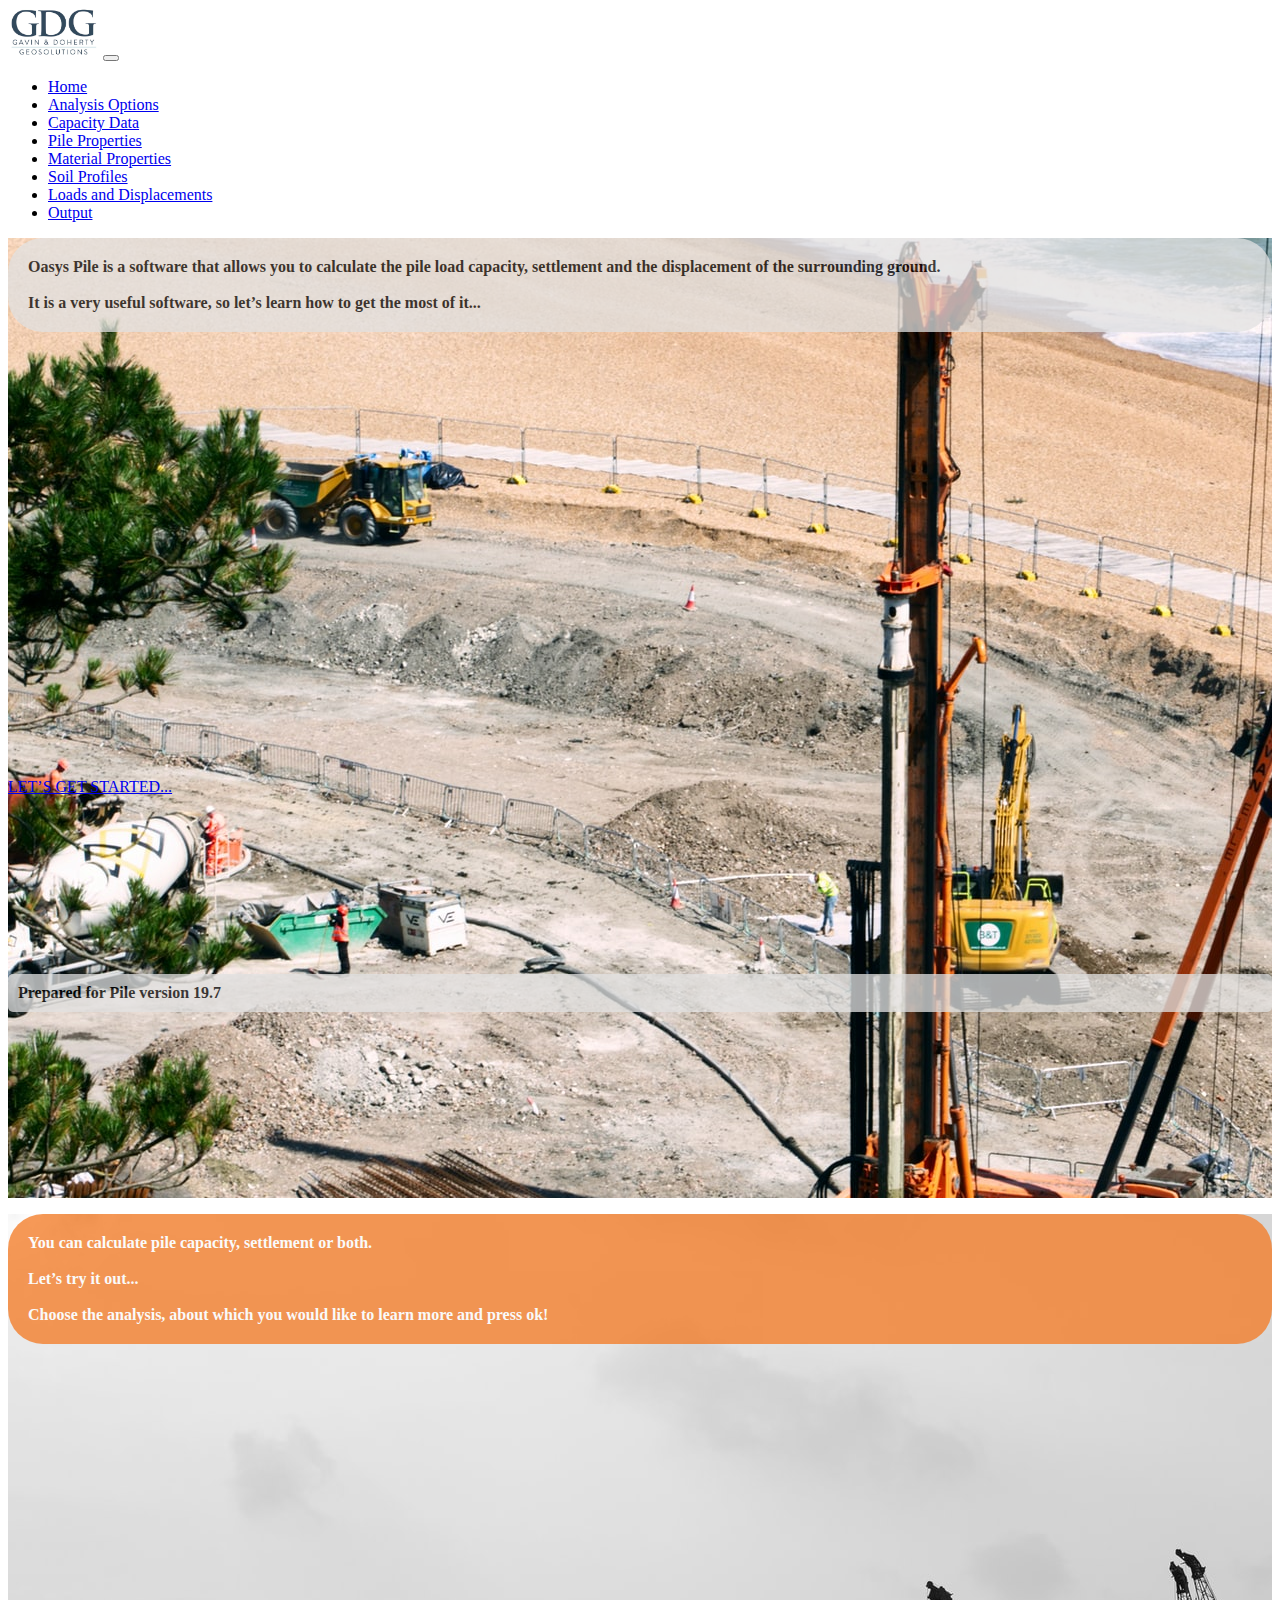
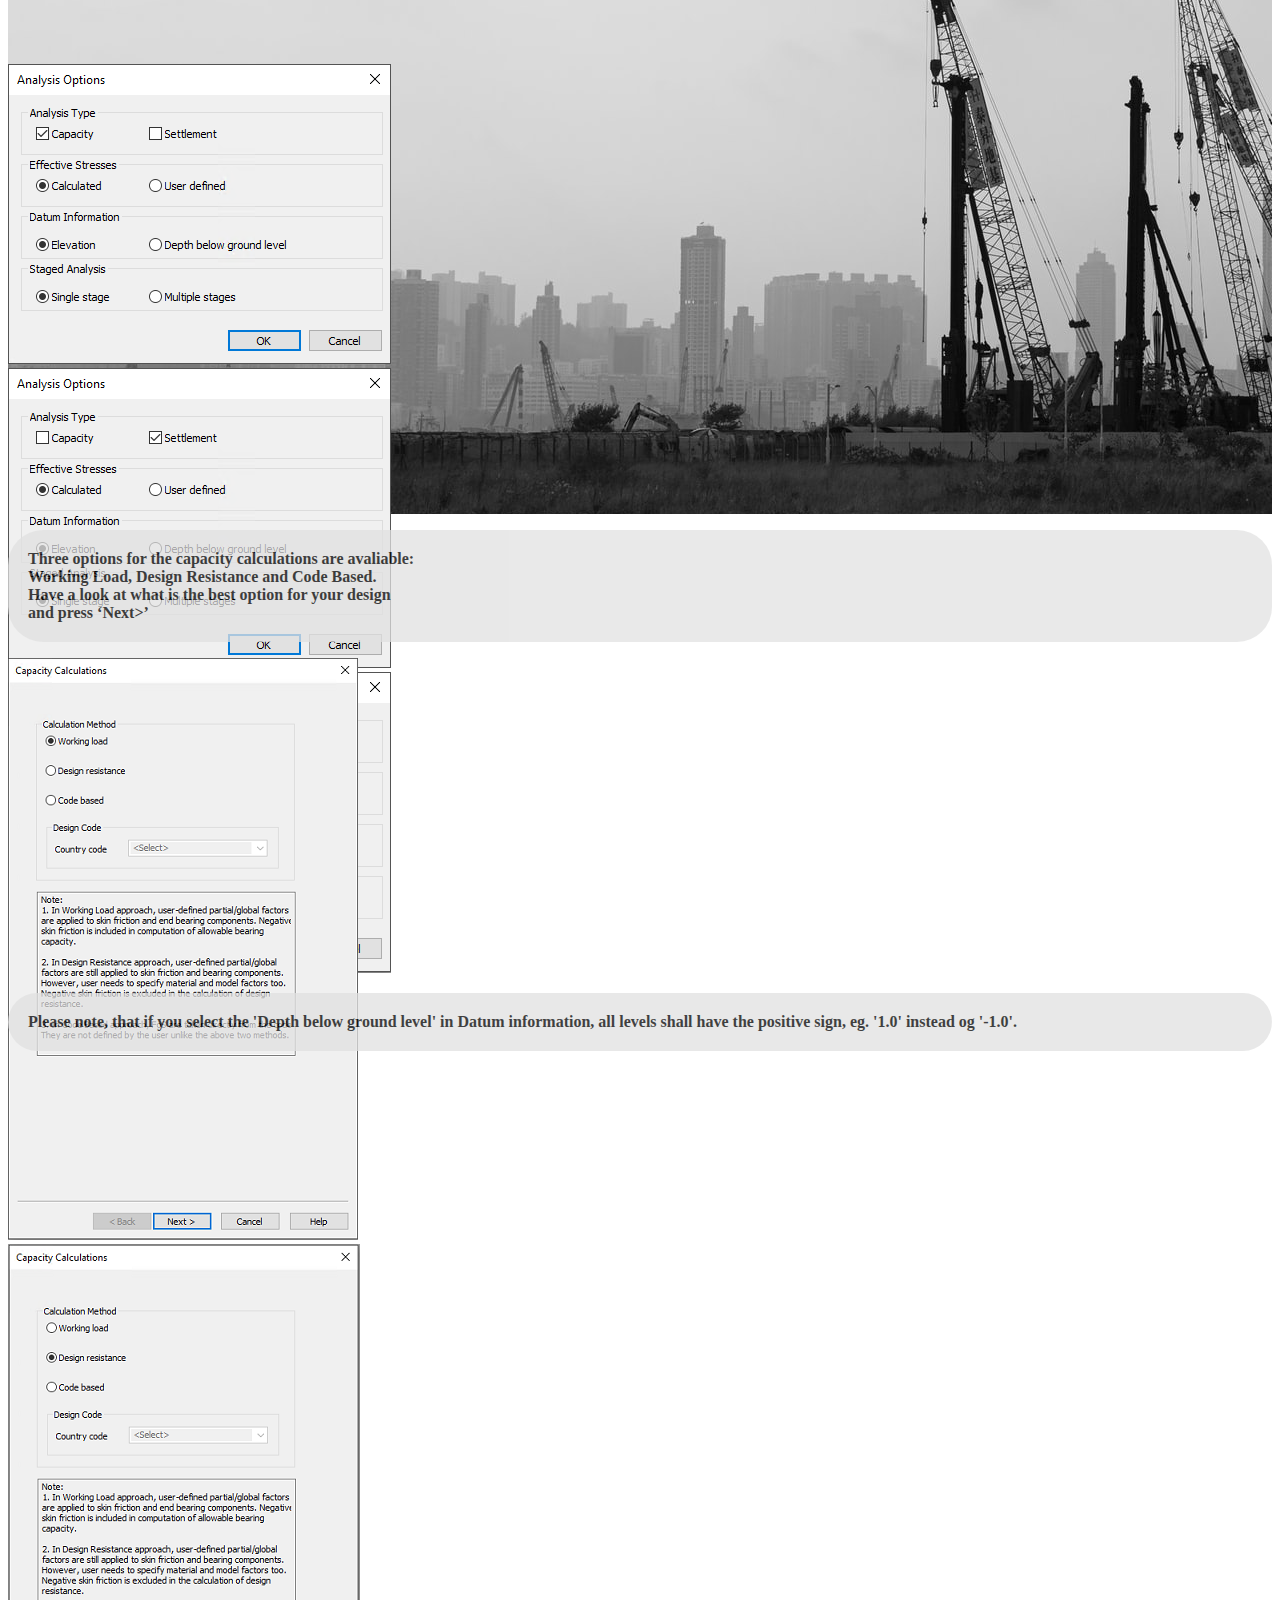
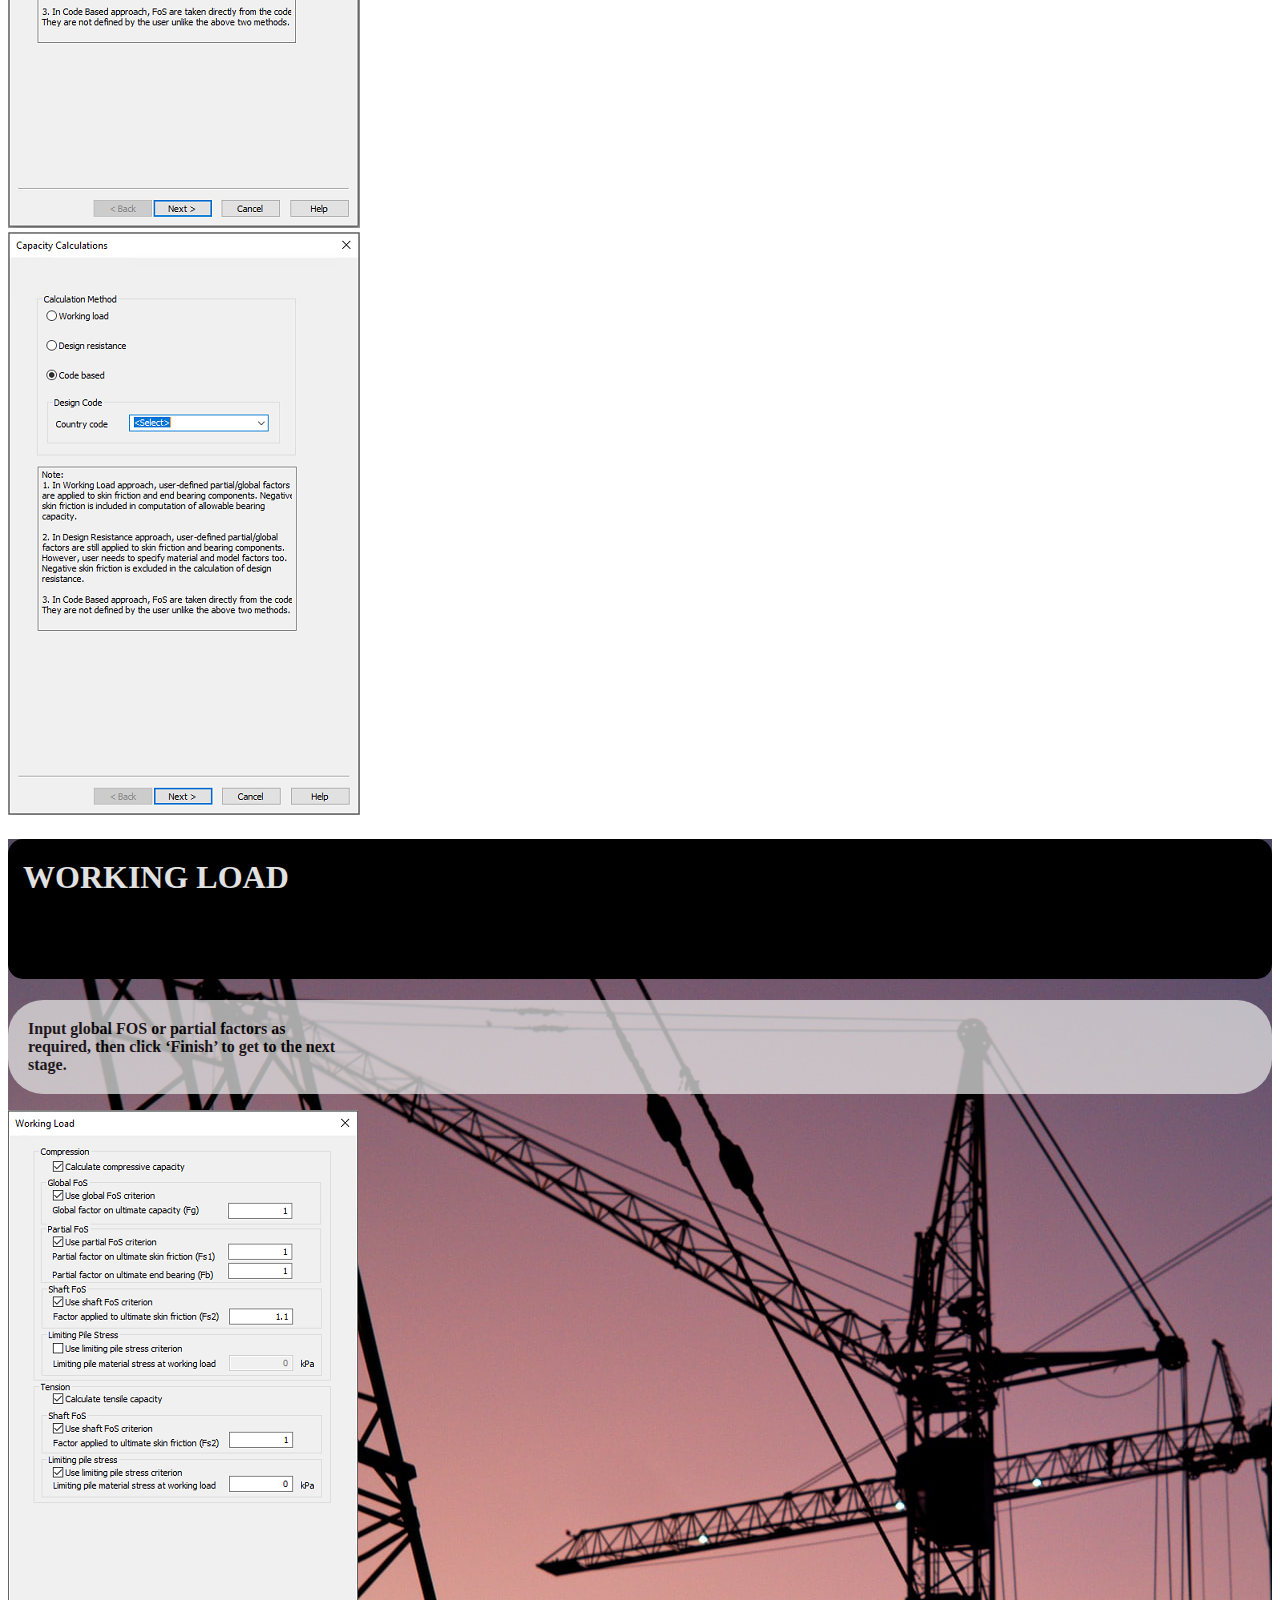
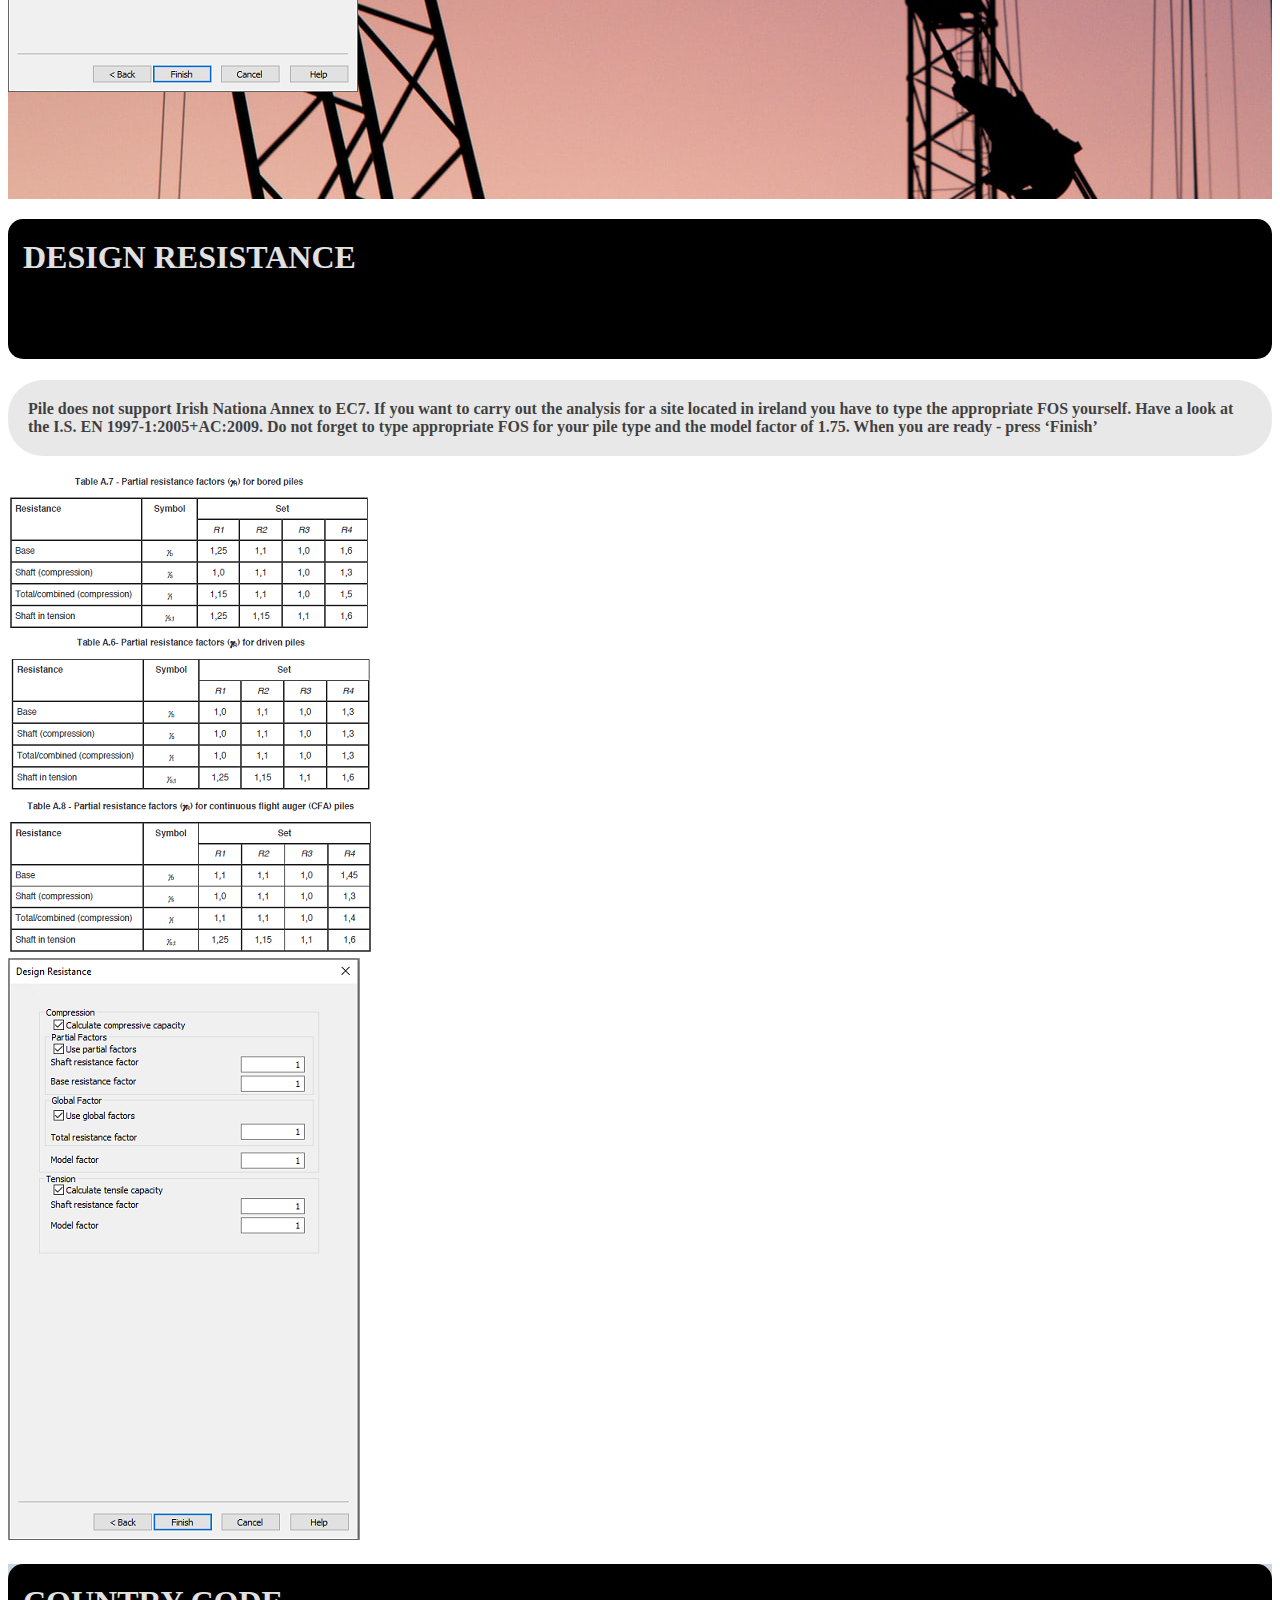
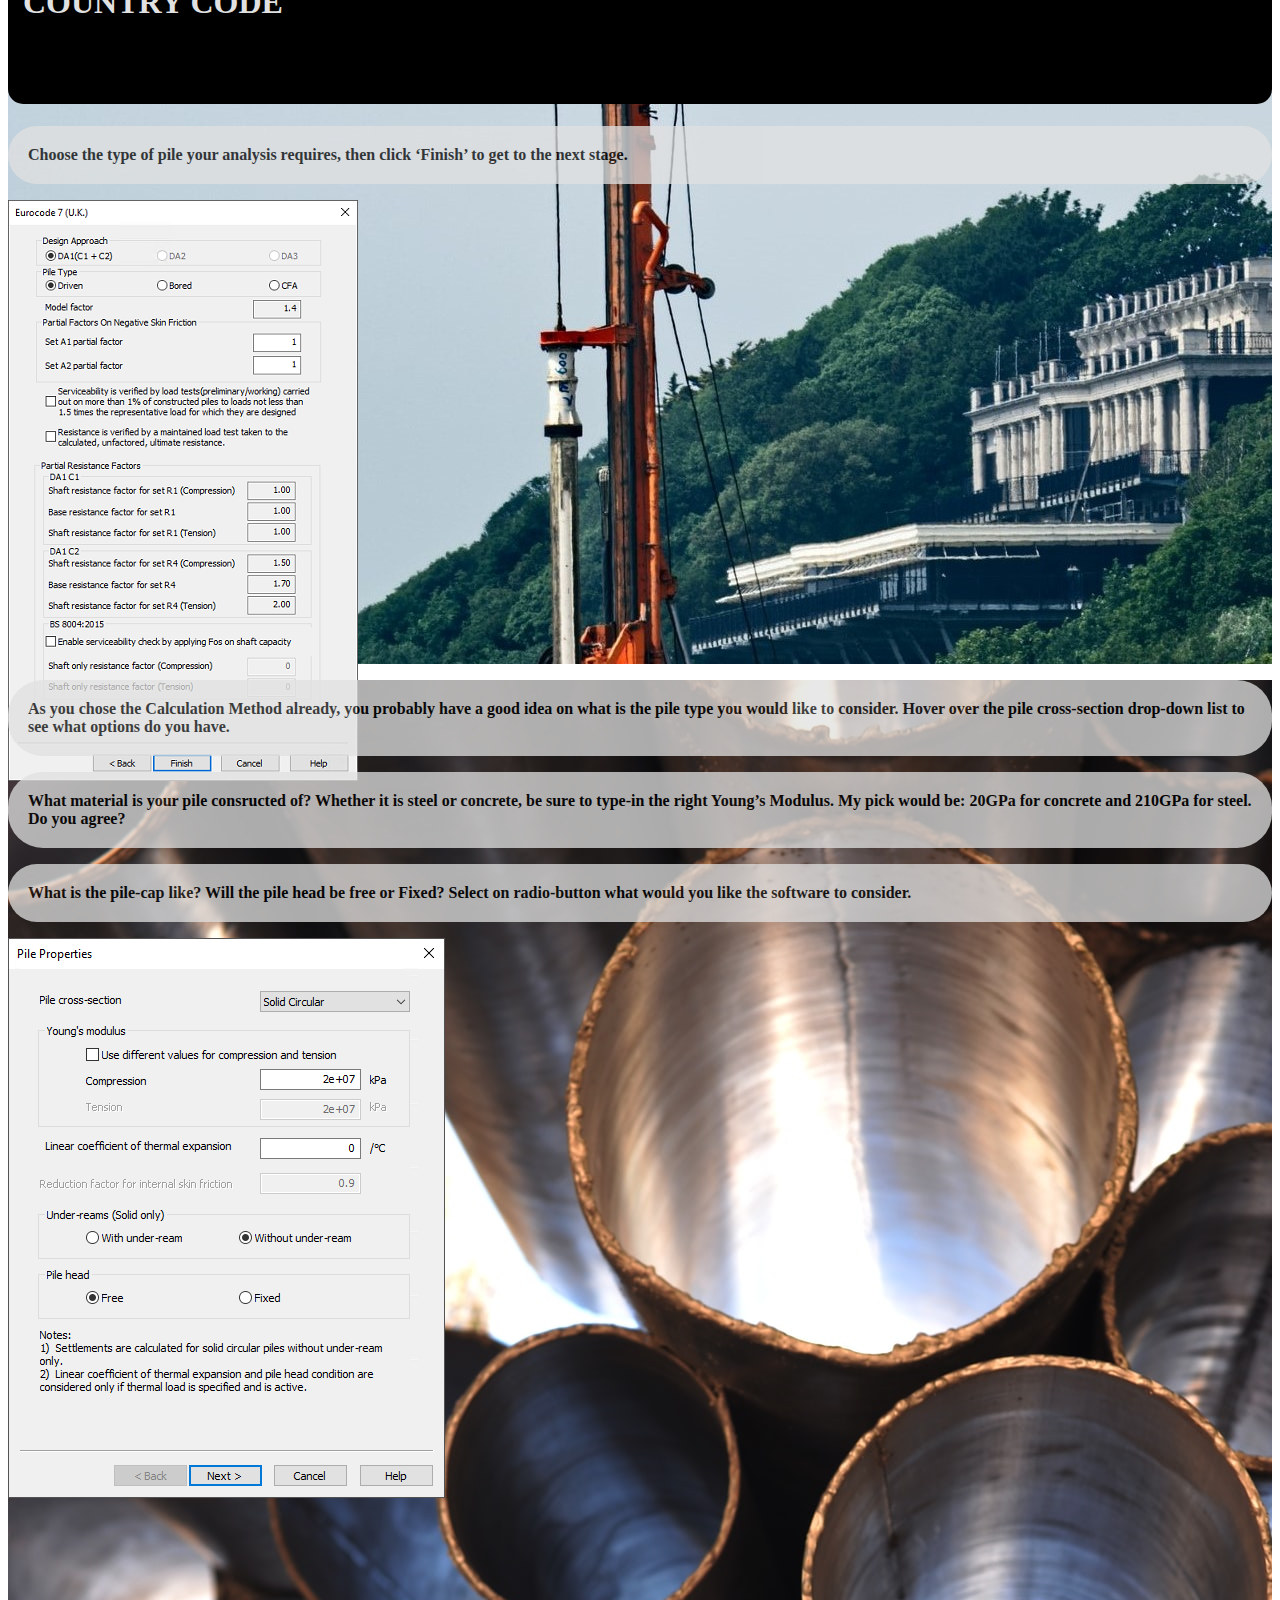
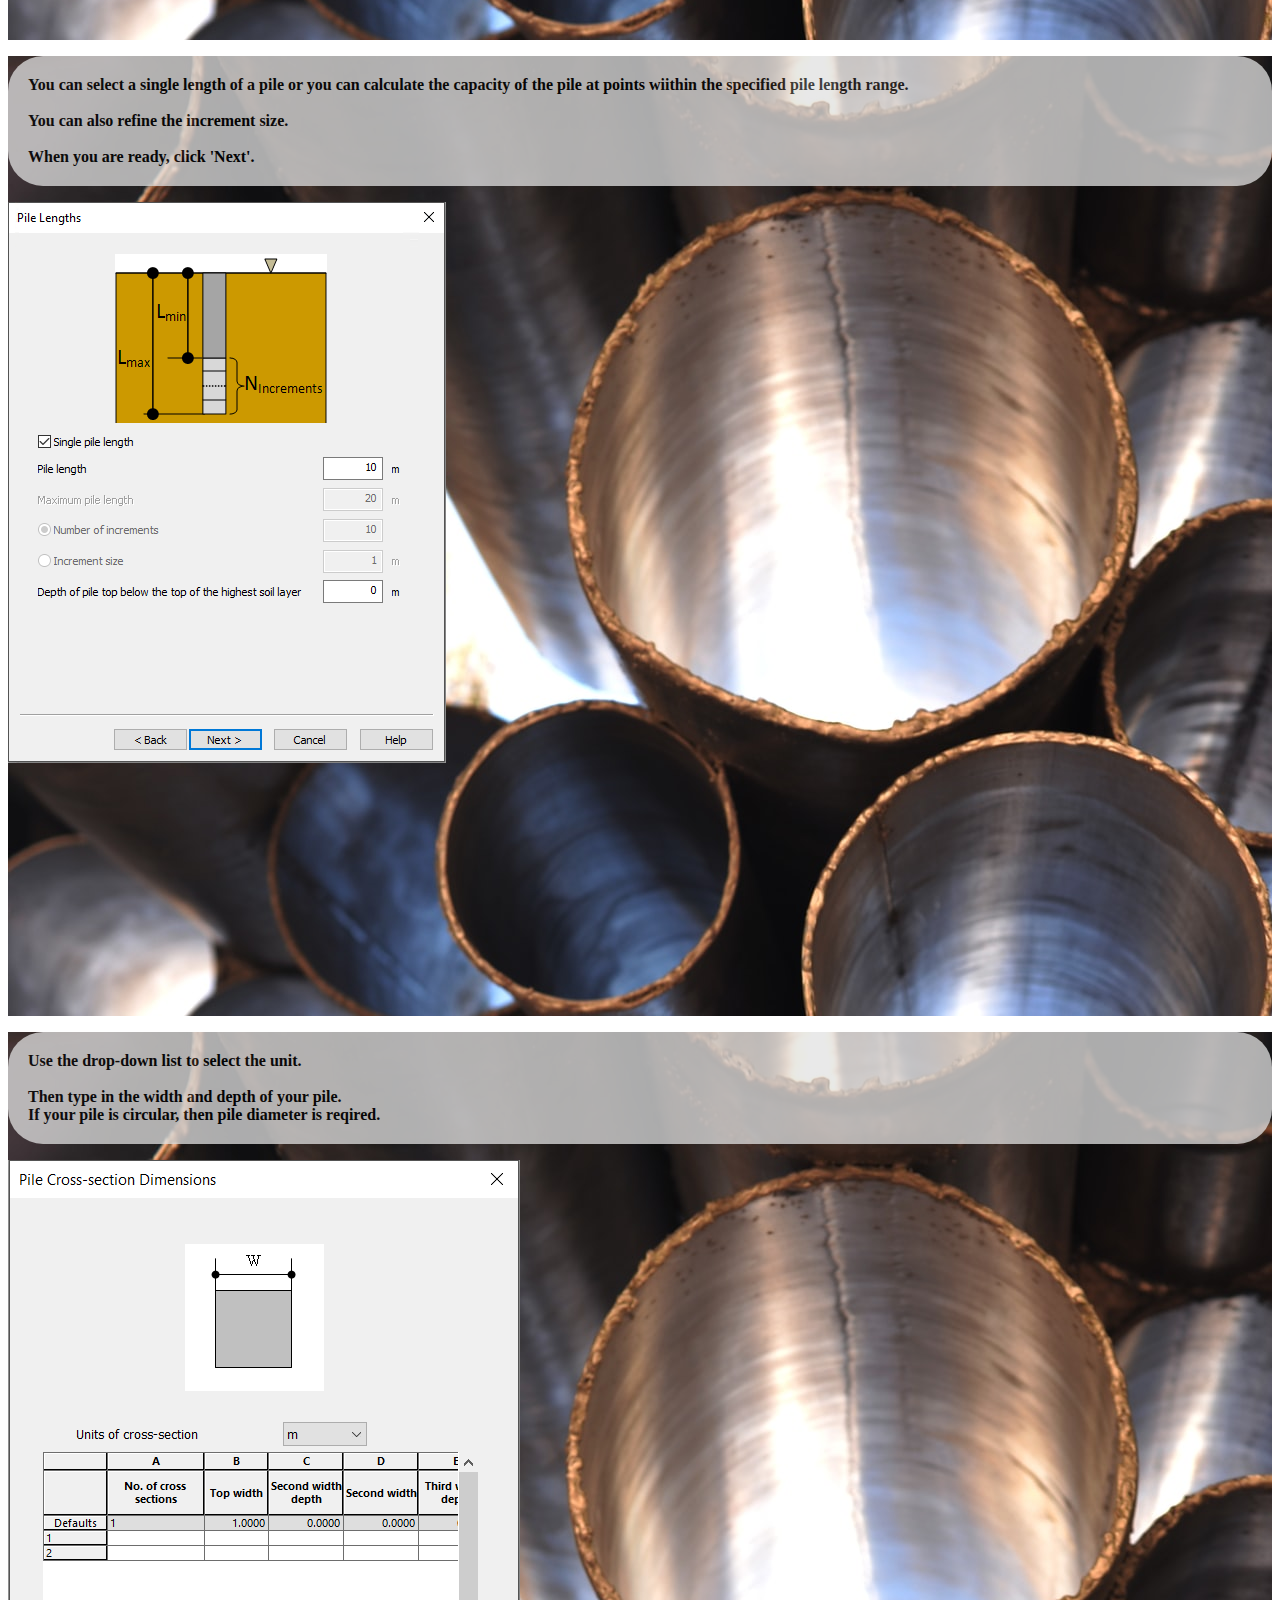
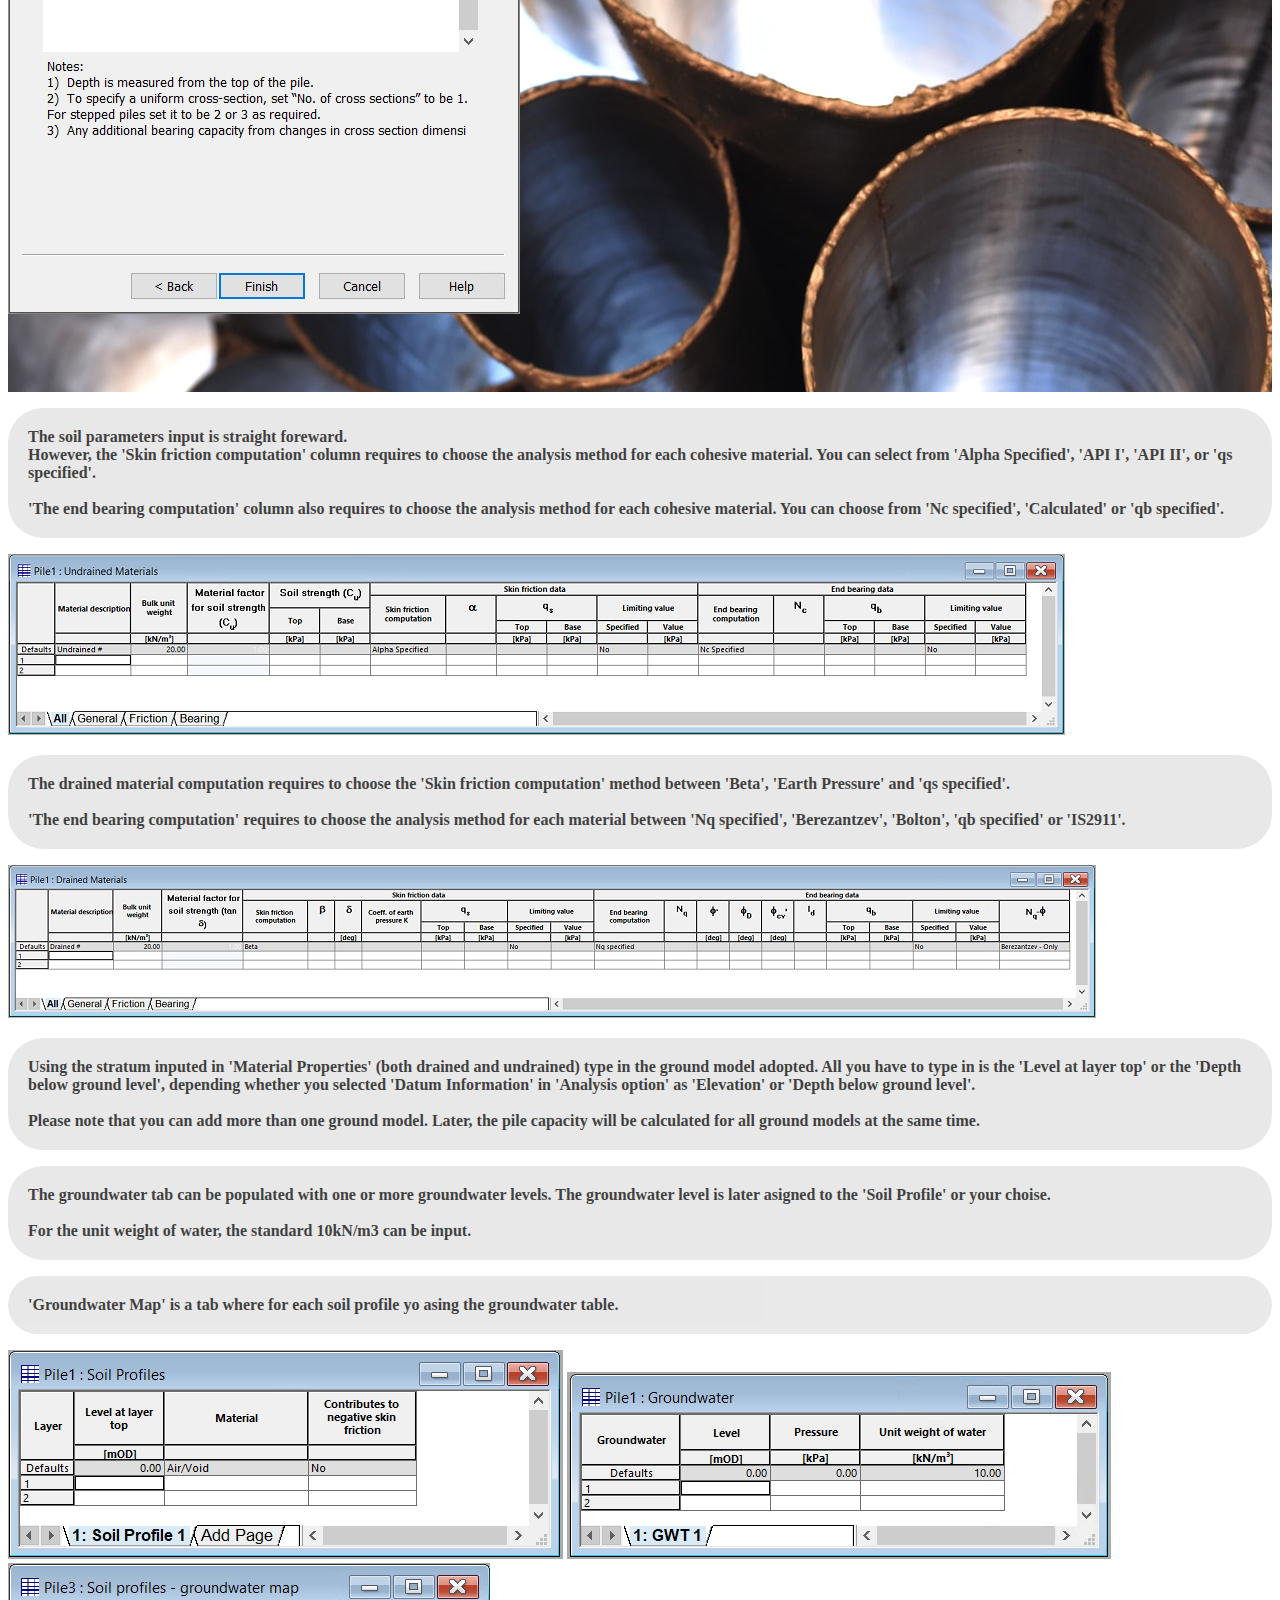
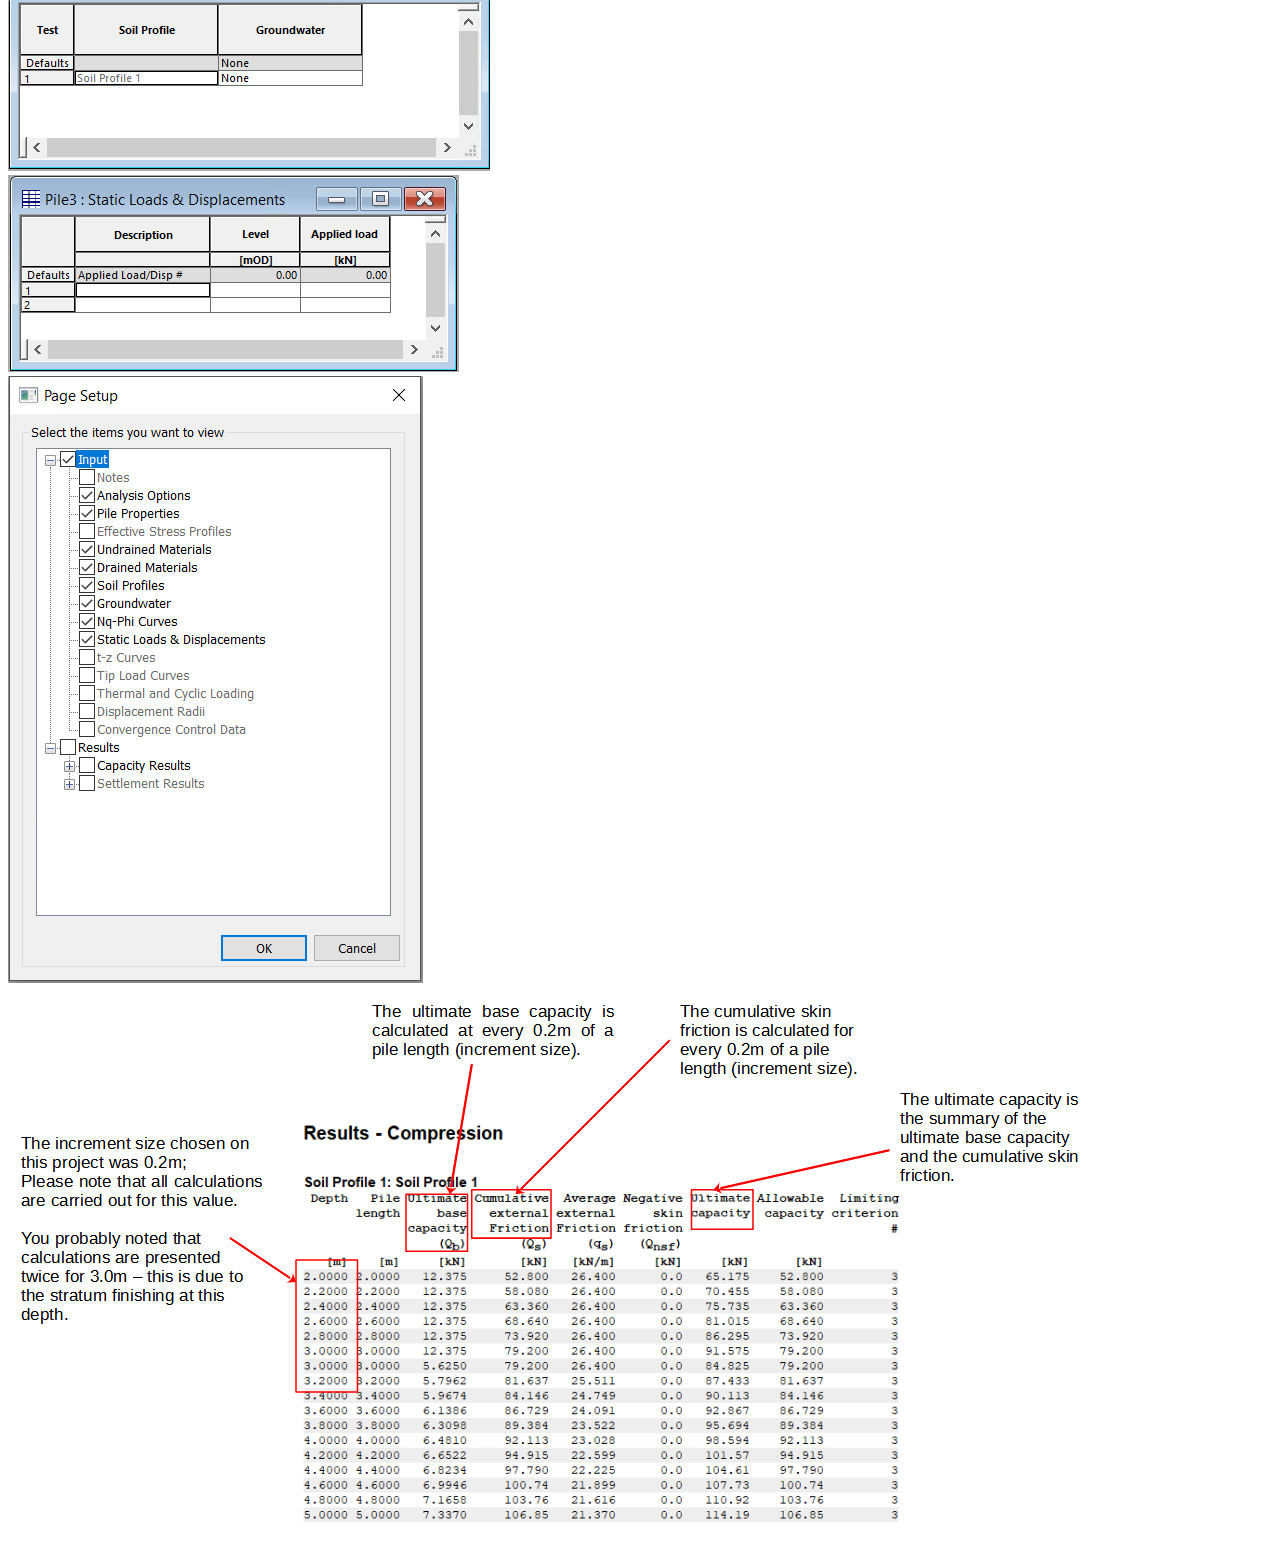
<file: index.html>
<!doctype html>
<html lang="en">
  <head>
    <!-- Required meta tags -->
    <meta charset="utf-8">
    <meta name="viewport" content="width=device-width, initial-scale=1">
    <meta name="author" content="Anna Musiał">

    <!-- Bootstrap CSS -->
    <link href="https://cdn.jsdelivr.net/npm/bootstrap@5.0.0-beta1/dist/css/bootstrap.min.css" rel="stylesheet" integrity="sha384-giJF6kkoqNQ00vy+HMDP7azOuL0xtbfIcaT9wjKHr8RbDVddVHyTfAAsrekwKmP1" crossorigin="anonymous">
    <link rel="stylesheet" href="./PrezentacjaPile/CSS/style.css">
    <title>Interactive Oasys Pile Software Manual</title>
    <!-- CSS file -->
    <link rel="stylesheet" href="./PrezentacjaPile/CSS/styles.css">
  </head>
  <body>
    <!-- Navigation -->
    <nav class="navbar navbar-expand-lg navbar-light bg-dark fixed-top">
        <div class="container-fluid">
          <a class="navbar-brand" href="#"><img src="./PrezentacjaPile/Images/Logo-Small-Letterhead.jpg" alt="GDG logo" style="height: 50px;"></a>
          <button class="text-white navbar-toggler bg-secondary" type="button" data-bs-toggle="collapse" data-bs-target="#navbarNavDropdown" aria-controls="navbarNavDropdown" aria-expanded="false" aria-label="Toggle navigation">
            <span class="navbar-toggler-icon"></span>
          </button>
          <div class="collapse navbar-collapse" id="navbarNavDropdown">
            <ul class="navbar-nav">
              <li class="nav-item">
                <a class="px-3 nav-link active text-light text-uppercase fw-bold" aria-current="page" href="#home">Home</a>
              </li>
              <li class="nav-item">
                <a class="px-3 nav-link text-light text-uppercase fw-bold" href="#analysisOption">Analysis Options</a>
              </li>
              <li class="nav-item">
                <a class="px-3 nav-link text-light text-uppercase fw-bold" href="#capacityData">Capacity Data</a>
              </li>
              <!-- <li class="nav-item">
                <a class="px-3 nav-link text-light text-uppercase fw-bold" href="#settlement">Settlement</a>
              </li> -->
              <li class="nav-item">
                <a class="px-3 nav-link text-light text-uppercase fw-bold" href="#pileProperties">Pile Properties</a>
              </li>
              <li class="nav-item">
                <a class="px-3 nav-link text-light text-uppercase fw-bold" href="#materialProperties">Material Properties</a>
              </li>
              <li class="nav-item">
                <a class="px-3 nav-link text-light text-uppercase fw-bold" href="#soilProfiles">Soil Profiles</a>
              </li>
              <li class="nav-item">
                <a class="px-3 nav-link text-light text-uppercase fw-bold" href="#loads">Loads and Displacements</a>
              </li>
              <li class="nav-item">
                <a class="px-3 nav-link text-light text-uppercase fw-bold" href="#output">Output</a>
              </li>
            </ul>
          </div>
        </div>
      </nav>
    <!-- Home -->
    <section id="home" class="p-5 text-center" style="background-image: url(./PrezentacjaPile/Images/vincent-wright-MHWschr0Pzs-unsplash.jpg); height: 960px;">
        <div class="container-fluid">
            <div class="row">
                <div class="row d-flex align-items-end"  style="height: 60vh;">
                    <div class="col-lg-5">
                        <p class="pPlatinum">Oasys Pile is a software that allows you to calculate the  pile load capacity,
                            settlement and the displacement of the surrounding ground. <br> <br> It is a very useful software, so let’s learn how to get the most of it...</p>
                    </div>        
                </div>
                <div class="row d-flex align-items-center" style="height: 20vh;">
                    <div class="col-lg-3">
                        <a href="#analysisOption"  class="btn btn-warning fw-bold" type="button">LET’S GET STARTED...</a>
                    </div>
                </div>
                <div class="row">
                    <div class="mb-5 col-lg-6 d-flex align-items-end">
                        <p class="pPileVersion">Prepared for Pile version 19.7</p>
                    </div>
                </div>

                
            </div>
        </div>
    </section>
<!-- Analysis Options -->
    <section id="analysisOption" style="background-image: url(./PrezentacjaPile/Images/red-john-cLiUCn1vIzo-unsplash.jpg); height: 900px;">
        <div class="container-fluid justify-content-center align-items-center">
            <div class="row"  style="height: 50vh;">
                <div class="col-lg-6 d-flex align-items-center ms-5">
                    <p class="text-center pPumpkin">
                        You can calculate pile capacity, settlement or both. <br> <br> Let’s try it out... <br><br> Choose the analysis, about which you would like to learn more and press ok!
                    </p>
                </div>
            </div>
            <div class="row">
                <div class="col-lg-4 d-flex justify-content-around"><img src="./PrezentacjaPile/Images/analysisOptions_capacity.PNG" alt="Analysis Option - Capacity"></div>
                <div class="col-lg-4 d-flex justify-content-around"><img src="./PrezentacjaPile/Images/analysisOptions_settlement.PNG" alt="Analysis Option - Settlement"></div>
                <div class="col-lg-4 d-flex justify-content-around"><img src="./PrezentacjaPile/Images/analysisOptions_capacity_settlement.PNG" alt="Analysis Option - Capacity & Settlement"></div>
            </div>
            <div class="mt-2 column d-flex justify-content-center">
                <p class="text-center pPlatinum d-inline-flex">                                
                    Please note, that if you select the 'Depth below ground level' in Datum information, all levels shall have the positive sign, eg. '1.0' instead og '-1.0'.
                </p>
            </div>
        </div>
    </section>
    <!-- Capacity Data -->
    <section id="capacityData" class="bg-warning">
        <div class="container-fluid">
            <div class="row">
                <div class="mt-2 column d-flex justify-content-center">
                    <p class="pPlatinum d-inline-flex">
                        Three options for the capacity calculations are avaliable: <br> Working Load, Design Resistance and Code Based. <br> Have a look at what is the best option for your design <br> and press ‘Next>’ 
                    </p>
                </div>
            </div>
            <div class="row">
                <div class="col-lg-4 d-flex justify-content-center m-b"><div class="m-3"><img src="./PrezentacjaPile/Images/capacityCalculations_workingLoad.PNG" alt="Capacity Calculations - Working Load"></div></div>
                <div class="col-lg-4 d-flex justify-content-center m-b"><div class="m-3"><img src="./PrezentacjaPile/Images/capacityCalculations_designResistance.PNG" alt="Capacity Calculations - Design Resistance"></div></div>
                <div class="col-lg-4 d-flex justify-content-center m-b"><div class="m-3"><img src="./PrezentacjaPile/Images/capacityCalculations_codeBased.PNG" alt="Capacity Calculations - Code Based"></div></div>
            </div>
        </div>
    </section>
    <!-- Working Load -->
    <section id="WorkingLoad" style="background-image: url(./PrezentacjaPile/Images/artem-labunsky-c9p30E94OUU-unsplash.jpg); height: 960px;">
        <div class="container-fluid">
            <div class="row">
                <div class="col">
                    <h1 class="d-inline-flex">WORKING LOAD</h1>
                </div>
            </div>
            <div class="row d-flex align-content-center">
                <div class="text-center col">
                    <p class="pPlatinum d-inline-flex align-content-center">Input global FOS or partial factors as <br> required, then click ‘Finish’ to get to the next <br> stage.</p>
                </div>
                <div class="mb-5 col"><img src="./PrezentacjaPile/Images/workingLoadFOS.PNG" alt="Working Load Partial Facctors"></div>
            </div>
        </div>
    </section>
    <!-- Design Resistance -->
    <section id="designResistance" class="bg-warning">
        <div class="container-fluid">
            <div class="row">
                <div class="col">
                    <h1 class="d-inline-flex">DESIGN RESISTANCE</h1>
                </div>
            </div>


            <div class="row">


                    <div class="col-lg-6">
                        <p class="pPlatinum">
                            Pile does not support Irish Nationa Annex to EC7. If you want to carry out the analysis for a site located in ireland you have to type the appropriate FOS yourself. Have a look at the I.S. EN 1997-1:2005+AC:2009. Do not forget to type appropriate FOS for your pile type and the model factor of 1.75. When you are ready - press ‘Finish’ 
                        </p>
                        <div class="mb-5">
                           <img src="./PrezentacjaPile/Images/FOSbored.PNG" alt="EC7 Partial Factors Bored Piles" class="d-flex justify-content-start ms-1 me-auto">
                           <br>
                           <img src="./PrezentacjaPile/Images/FOSdriven.PNG" alt="EC7 Partial Factors Driven Piles" class="ms-auto d-flex justify-content-end">
                           <br>
                           <img src="./PrezentacjaPile/Images/FOScfa.PNG" alt="EC7 Partial Factors CFA Piles" class="mx-auto d-flex justify-content-center">
                        </div>
                    </div>

                <div class="mb-5 col-lg-6 d-flex justify-content-around"><img src="./PrezentacjaPile/Images/designResistanceFOS.PNG" alt="Partial Factors - Design Resistance"></div>
            </div>

        </div>
    </section>
    <!-- Country Code -->
    <section id="countryCode" style="background-image: url(./PrezentacjaPile/Images/vincent-wright-mM_e59Vzzlg-unsplash_cropped-v1.jpg); height: 700px;">
        <div class="container-fluid">
            <div class="row">
                <div class="text-center col-lg-6">
                    <h1 class="d-inline-flex">COUNTRY CODE</h1>
                    <p class="pPlatinum">Choose the type of pile your analysis requires, then click ‘Finish’ to get to the next stage.</p>
                </div>
            
                
                <div class="col-lg-6 d-flex justify-content-center">
                    <img src="./PrezentacjaPile/Images/countryCodeFOS.PNG" alt="Partial Factors - Country Code" class="m-5">
                </div>
            </div>
        </div>
    </section>
    <!-- Pile Properties -->
    <section id="pileProperties" style="background-image: url(./PrezentacjaPile/Images/laimannung-PvySN7kMhJE-unsplash.jpg); height: 960px;">
        <div class="container-fluid">
            <div class="row">
               
                
                    <div class="my-auto col-lg-6">
                        <p class="pPlatinum">
                            As you chose the Calculation Method already, you probably have a good idea on what is the pile type you would like to consider. Hover over the pile cross-section drop-down list to see what options do you have.
                        </p>
                      
                        <p class="pPlatinum">
                            What material is your pile consructed of? Whether it is steel or concrete, be sure to type-in the right Young’s Modulus.  My pick would be: 20GPa for concrete and 210GPa for steel. Do you agree?
                        </p>
                                        
                        <p class="pPlatinum">
                            What is the pile-cap like? Will the pile head be free or Fixed? Select on radio-button what would you like the software to consider.
                        </p>
                    </div>
                
                <div class="my-5 col-lg-6 d-flex justify-content-center"><img src="./PrezentacjaPile/Images/pileProperties.PNG" alt="Pile Properties"></div>
            </div>
        </div>
    </section>
    <!-- Pile Properties 2 -->
    <section id="pileProperties2" style="background-image: url(./PrezentacjaPile/Images/laimannung-PvySN7kMhJE-unsplash.jpg); height: 960px;">
        <div class="container-fluid">
            <div class="row">
               
                
                    <div class="my-auto col-lg-6">
                        <div class="mx-auto">                           
                            <p class="text-center pPlatinum">
                                You can select a single length of a pile or you can calculate the capacity of the pile at points wiithin the specified pile length range.
                                <br><br>
                                You can also refine the increment size.
                                <br><br>
                                When you are ready, click 'Next'.
                            </p>
                        </div>

                    </div>
                
                <div class="my-5 col-lg-6 d-flex justify-content-center"><img src="./PrezentacjaPile/Images/pileLength.PNG" alt="Pile Properties"></div>
            </div>
        </div>
    </section>
        <!-- Pile Properties 2 -->
        <section id="pileProperties3" style="background-image: url(./PrezentacjaPile/Images/laimannung-PvySN7kMhJE-unsplash.jpg); height: 960px;">
            <div class="container-fluid">
                <div class="row">
                   
                    
                        <div class="my-auto col-lg-6">
                            <div class="mx-auto">                           
                                <p class="mx-auto text-center pPlatinum">
                                    Use the drop-down list to select the unit. 
                                    <br><br>
                                    Then type in the width and depth of your pile.
                                    <br>
                                    If your pile is circular, then pile diameter is reqired.
                                </p>
                            </div>
    
                        </div>
                    
                    <div class="my-5 col-lg-6 d-flex justify-content-center"><img src="./PrezentacjaPile/Images/crossSectionalDim.PNG" alt="Pile Properties"></div>
                </div>
            </div>
        </section>
        <!-- Material properties -->
        <section id="materialProperties" class="bg-warning">
            <div class="container-fluid">
                <div class="row d-flex justify-content-center">
                    <div class="col-lg-11">
                        <div class="mt-2 column d-flex justify-content-center">
                            <p class="text-center pPlatinum d-inline-flex">
                                The soil parameters input is straight foreward. <br>
                                However, the 'Skin friction computation' column requires to choose the analysis method for each cohesive material. You can select from 'Alpha Specified', 'API I', 'API II', or 'qs specified'. 
                                <br><br>
                                'The end bearing computation' column also requires to choose the analysis method for each cohesive material. You can choose from 'Nc specified', 'Calculated' or 'qb specified'.
                            </p>
                        </div>
                        <div class="d-flex justify-content-center">
                            <img src="./PrezentacjaPile/Images/undrainedMaterials.PNG" alt="undrained material input table">
                        </div>
                        <div class="mt-2 column d-flex justify-content-center">
                            <p class="text-center pPlatinum d-inline-flex">                                
                                The drained material computation requires to choose the 'Skin friction computation' method between 'Beta', 'Earth Pressure' and 'qs specified'.
                                <br><br>
                                'The end bearing computation' requires to choose the analysis method for each material between 'Nq specified', 'Berezantzev', 'Bolton', 'qb specified' or 'IS2911'.
                            </p>
                        </div>
                        <div class="d-flex justify-content-center">
                            <img src="./PrezentacjaPile/Images/drainedMaterials.PNG" alt="drained material input table" class="mb-5">
                        </div>
                    </div>
                </div>
            </div>
        </section>

        <!-- soil profiles -->
        <section id="soilProfiles" class="bg-dark">
            <div class="container-fluid">
                <div class="row">
                    <div class="text-center col-lg-6">
                        <div class="mt-5 column">
                            <p class="text-center pPlatinum d-inline-flex">                                
                                Using the stratum inputed in 'Material Properties' (both drained and undrained) type in the ground model adopted. All you have to type in is the 'Level at layer top' or the 'Depth below ground level', depending whether you selected 'Datum Information' in 'Analysis option' as 'Elevation' or 'Depth below ground level'. 
                                <br><br>
                                Please note that you can add more than one ground model. Later, the pile capacity will be calculated for all ground models at the same time. 
                            </p>
                        </div>
                        <div class="mt-2 column">
                            <p class="text-center pPlatinum d-inline-flex">                                
                                 The groundwater tab can be populated with one or more groundwater levels. The groundwater level is later asigned to the 'Soil Profile' or your choise.
                                 <br><br>
                                 For the unit weight of water, the standard 10kN/m3 can be input.                                
                            </p>
                        </div>
                        <div class="mt-2 column">
                            <p class="text-center pPlatinum d-inline-flex">                                
                                 'Groundwater Map' is a tab where for each soil profile yo asing the groundwater table.
                            </p>
                        </div>
                    </div>
                    <div class="col-lg-6">
                        <div class="text-center">                           
                            <img src="./PrezentacjaPile/Images/soilProfile.PNG" alt="" class="m-2 mt-5">
                            <img src="./PrezentacjaPile/Images/groundwater.PNG" alt="" class="m-2">
                            <img src="./PrezentacjaPile/Images/soilProfileGroundWaterMap.PNG" alt="" class="m-2 mb-5">
                        </div>
                    </div>
                </div>
            </div>
        </section>
        <!-- Loads -->
        <section id="loads">
            <div class="container-fluid">
                <div class="row">
                    <div class="col">
                        <img src="./PrezentacjaPile/Images/staticLoadsAndDisplacements.PNG" alt="">

                    </div>
                </div>
            </div>
        </section>
        <!-- output  -->
        <section>
            <div class="container-fluid">
                <div class="row">
                    <div class="col">
                        <img src="./PrezentacjaPile/Images/OUTPUTPageSetup.PNG" alt="">
                    </div>
                </div>
            </div>
        </section>
        <!-- results analysia -->
        <section>
            <div class="container-fluid">
                <div class="row">
                    <div class="col">
                        <img src="./PrezentacjaPile/Images/Results.PNG" alt="">
                    </div>
                </div>
            </div>
        </section>
    <!-- Option 1: Bootstrap Bundle with Popper -->
    <script src="https://cdn.jsdelivr.net/npm/bootstrap@5.0.0-beta1/dist/js/bootstrap.bundle.min.js" integrity="sha384-ygbV9kiqUc6oa4msXn9868pTtWMgiQaeYH7/t7LECLbyPA2x65Kgf80OJFdroafW" crossorigin="anonymous"></script>
  </body>
</html>
</file>
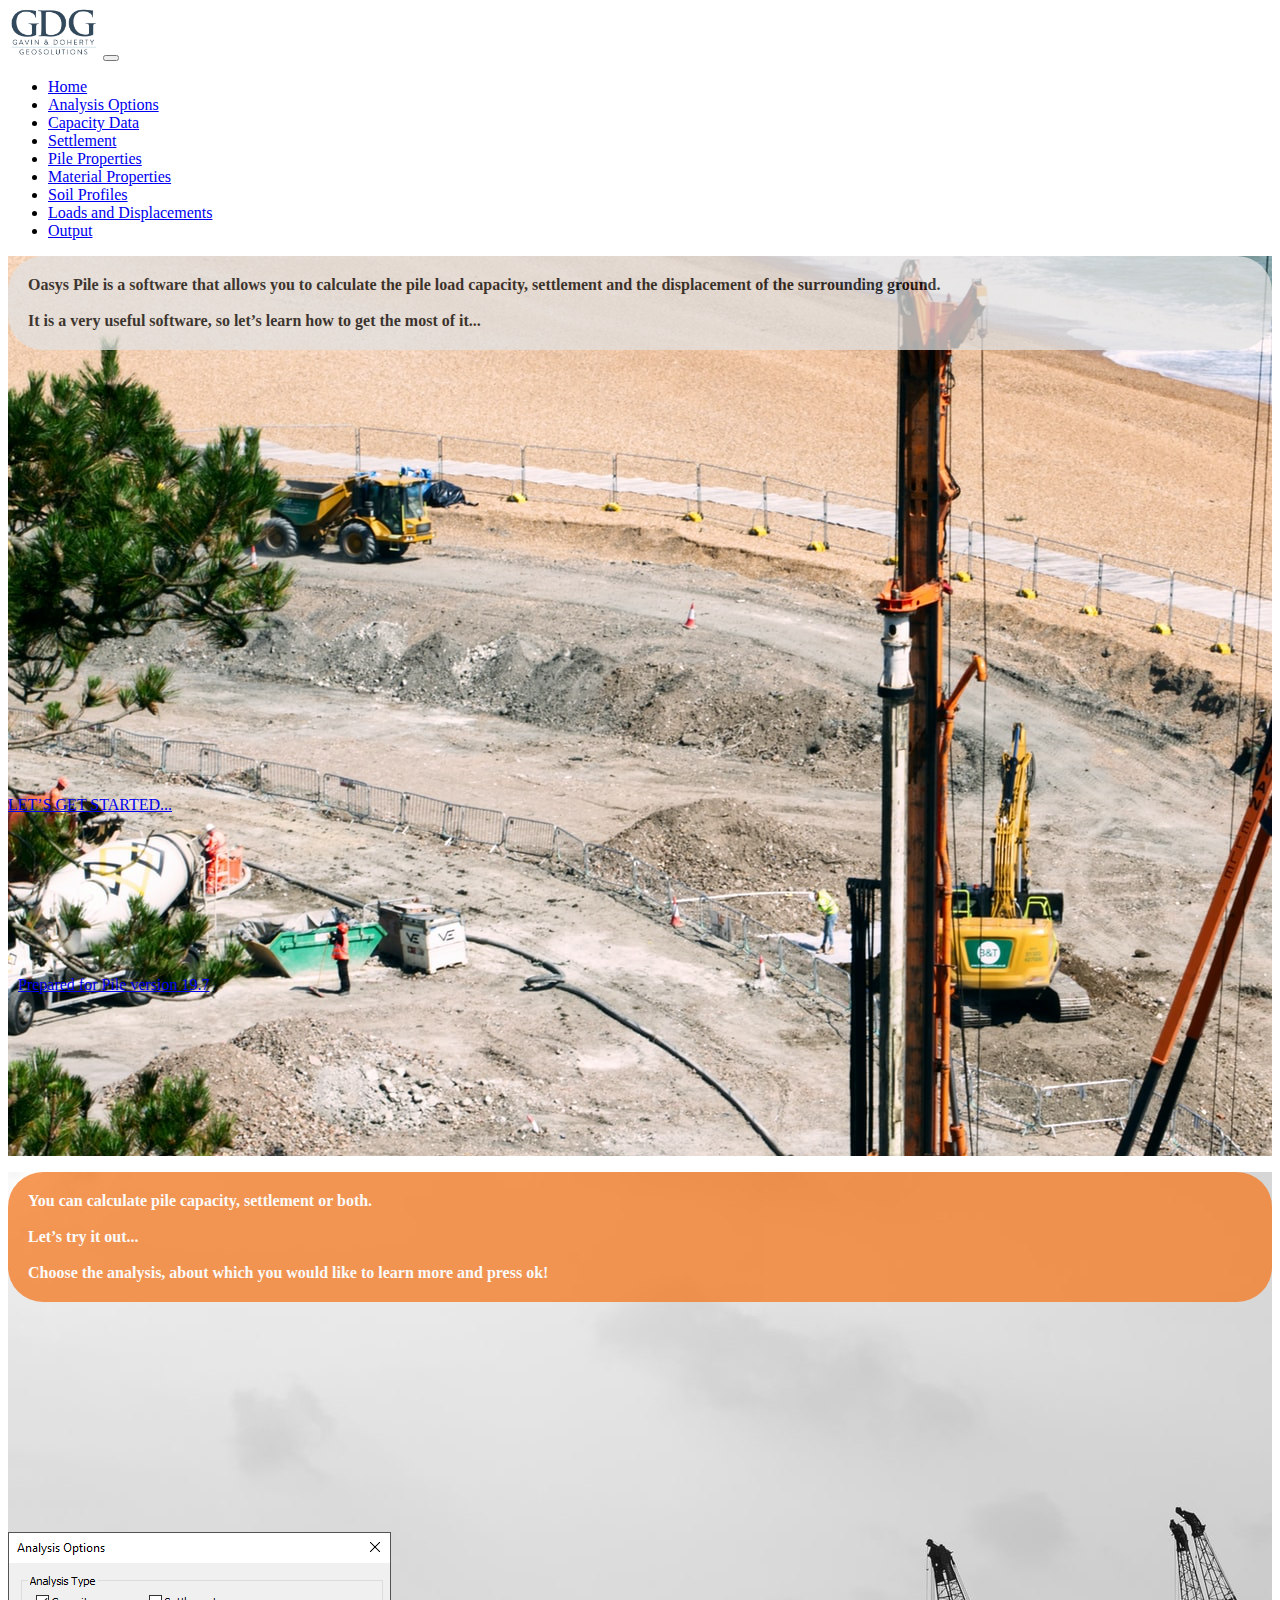
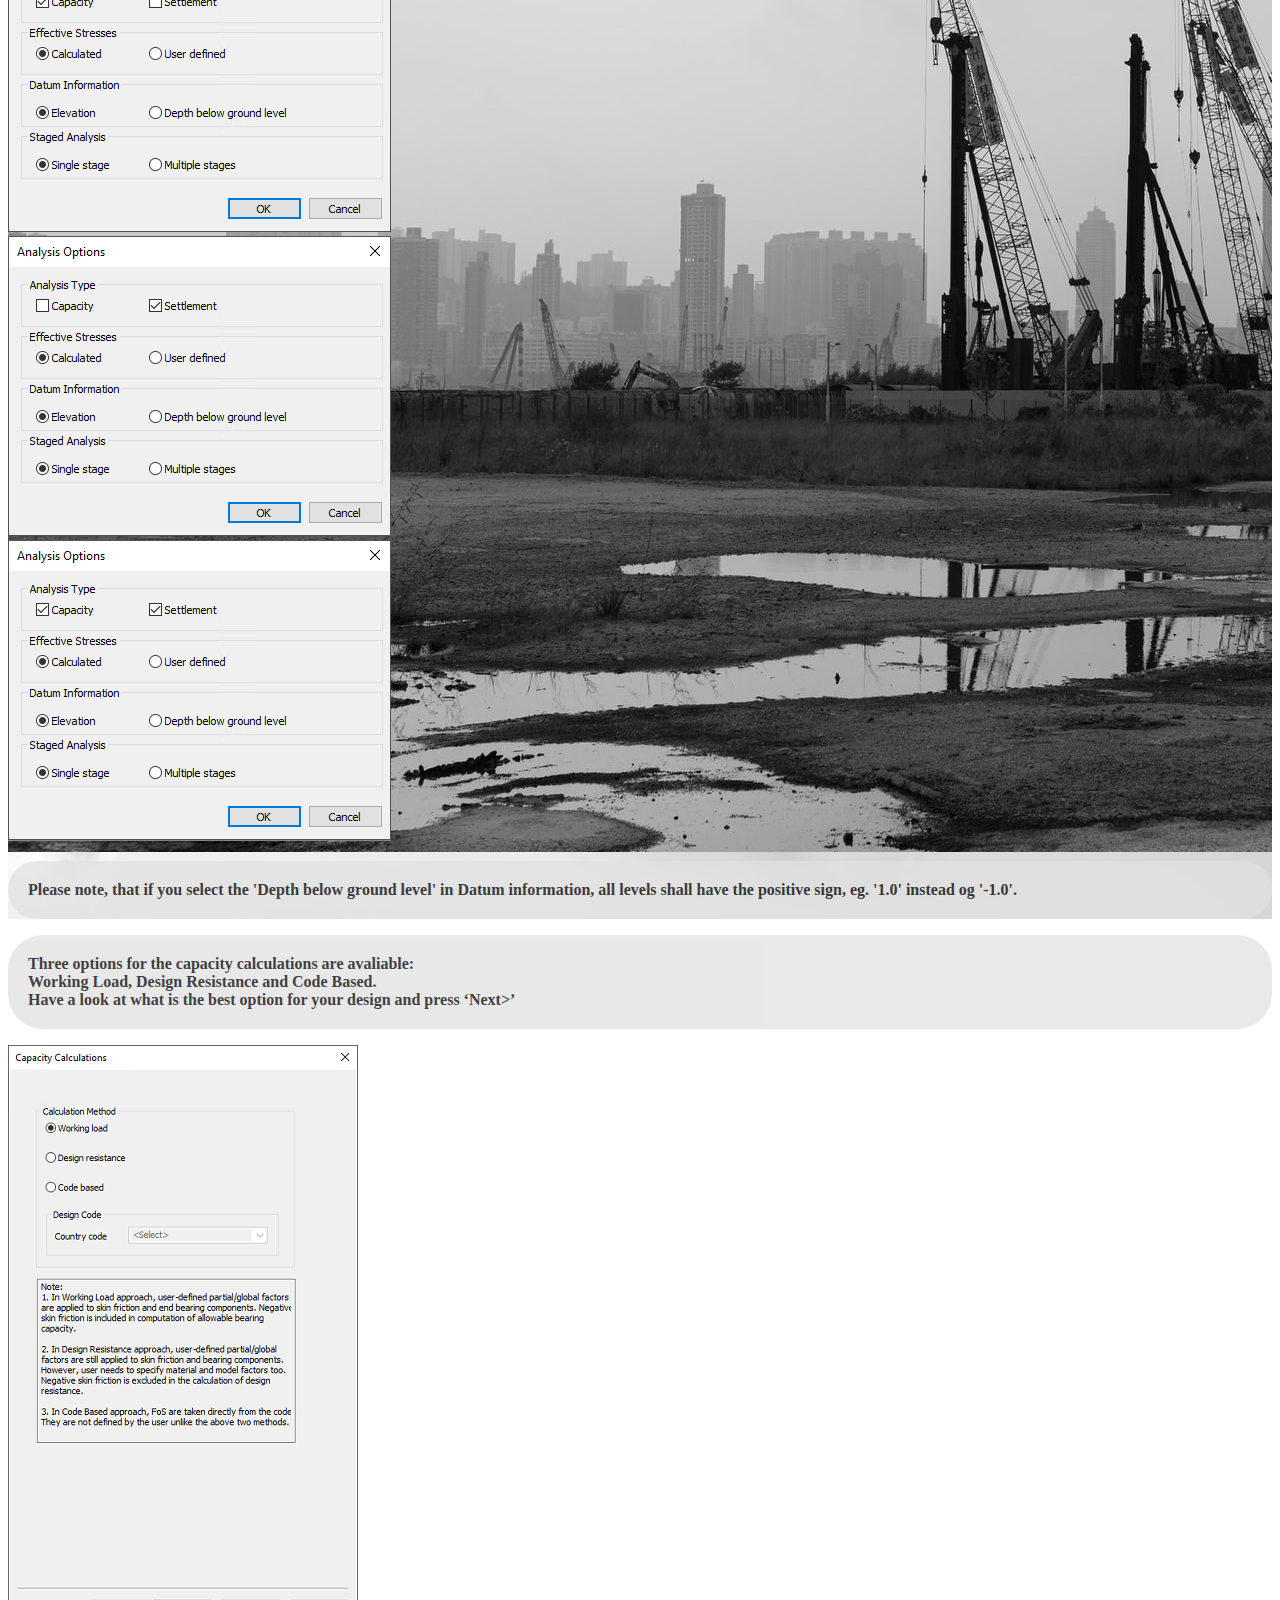
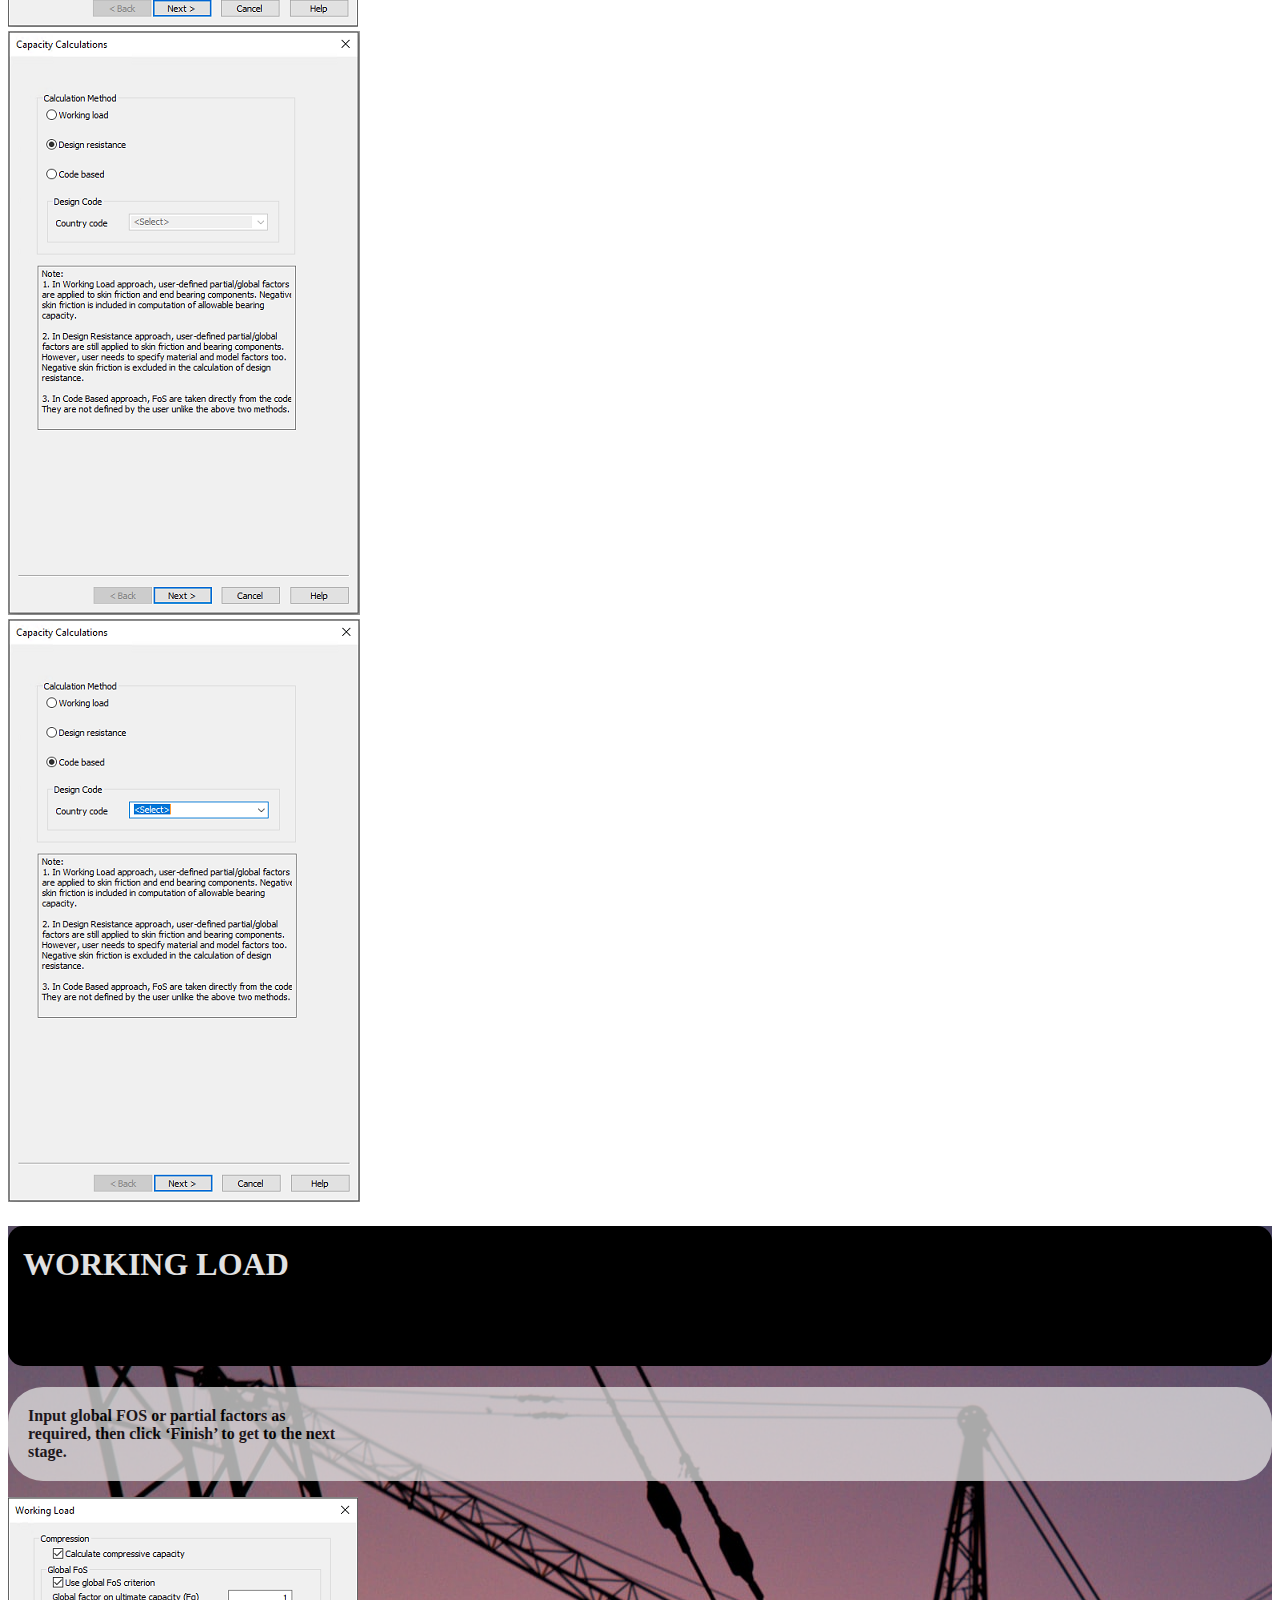
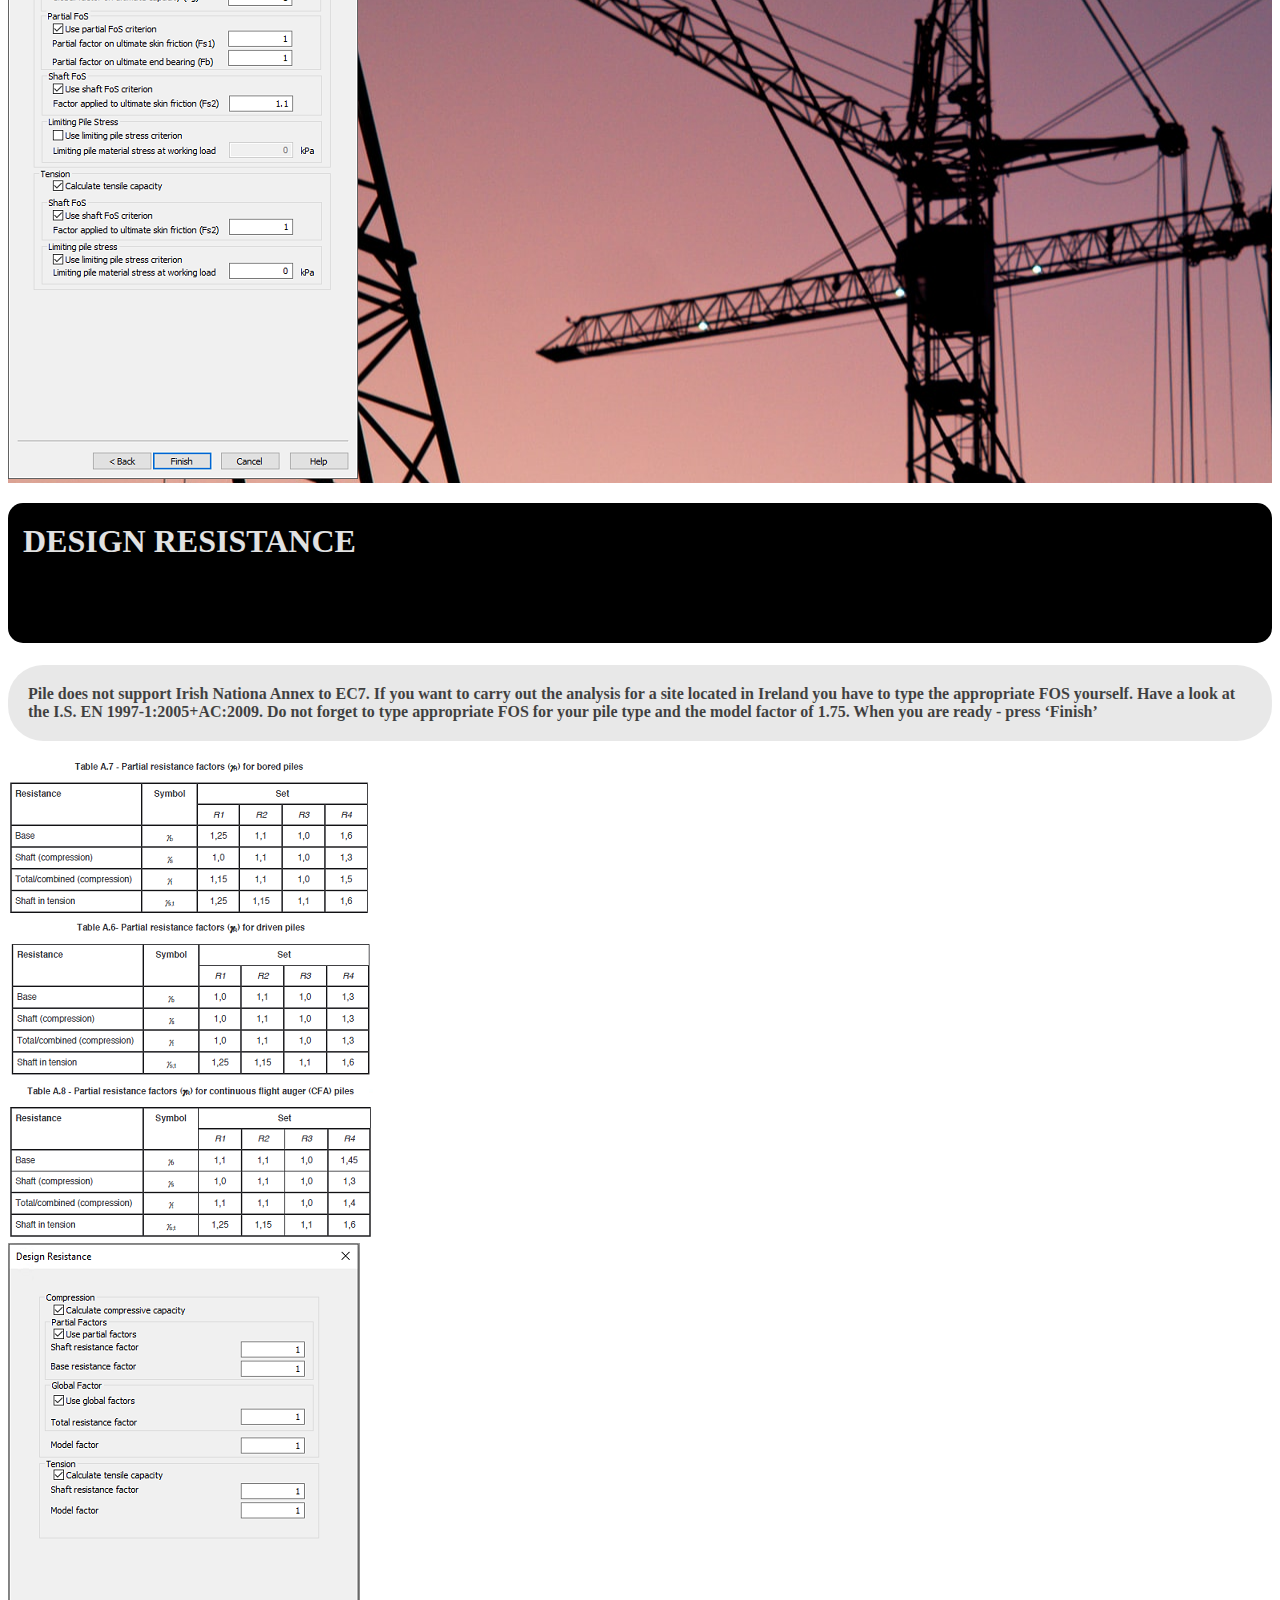
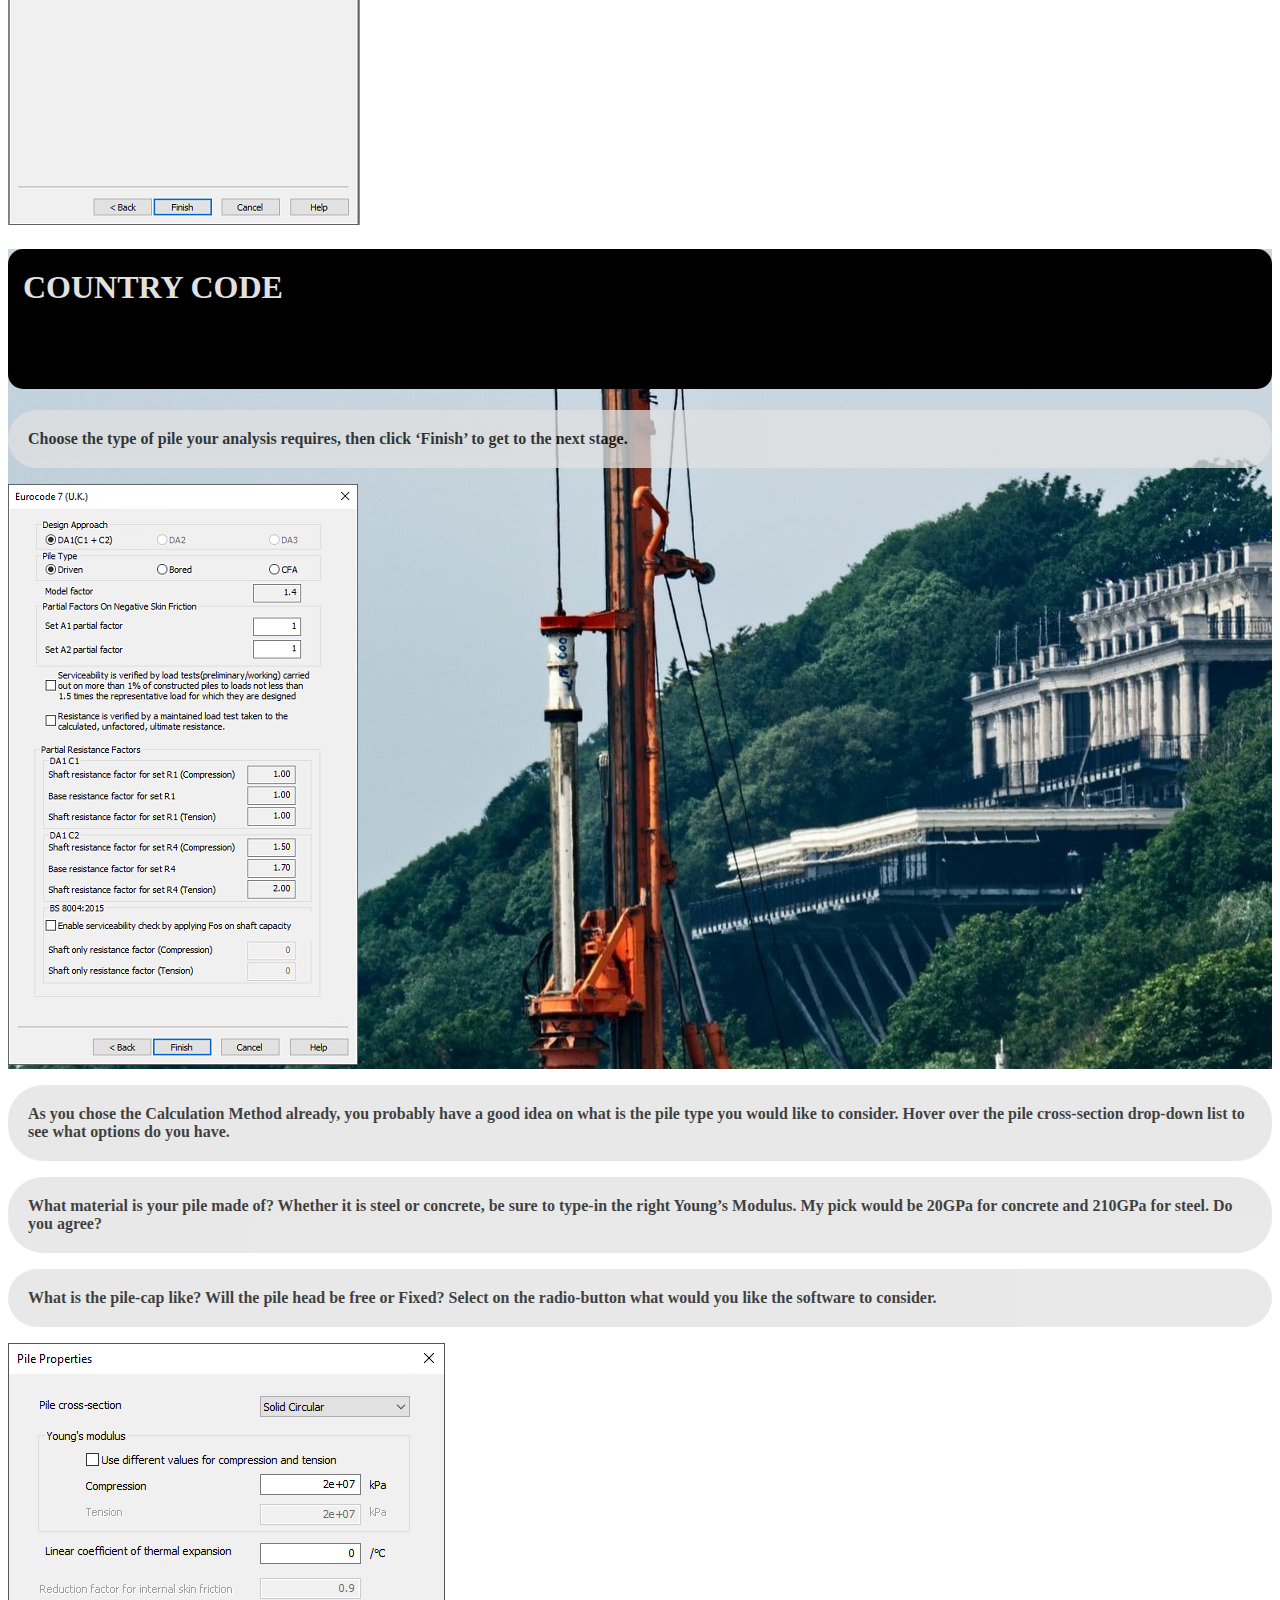
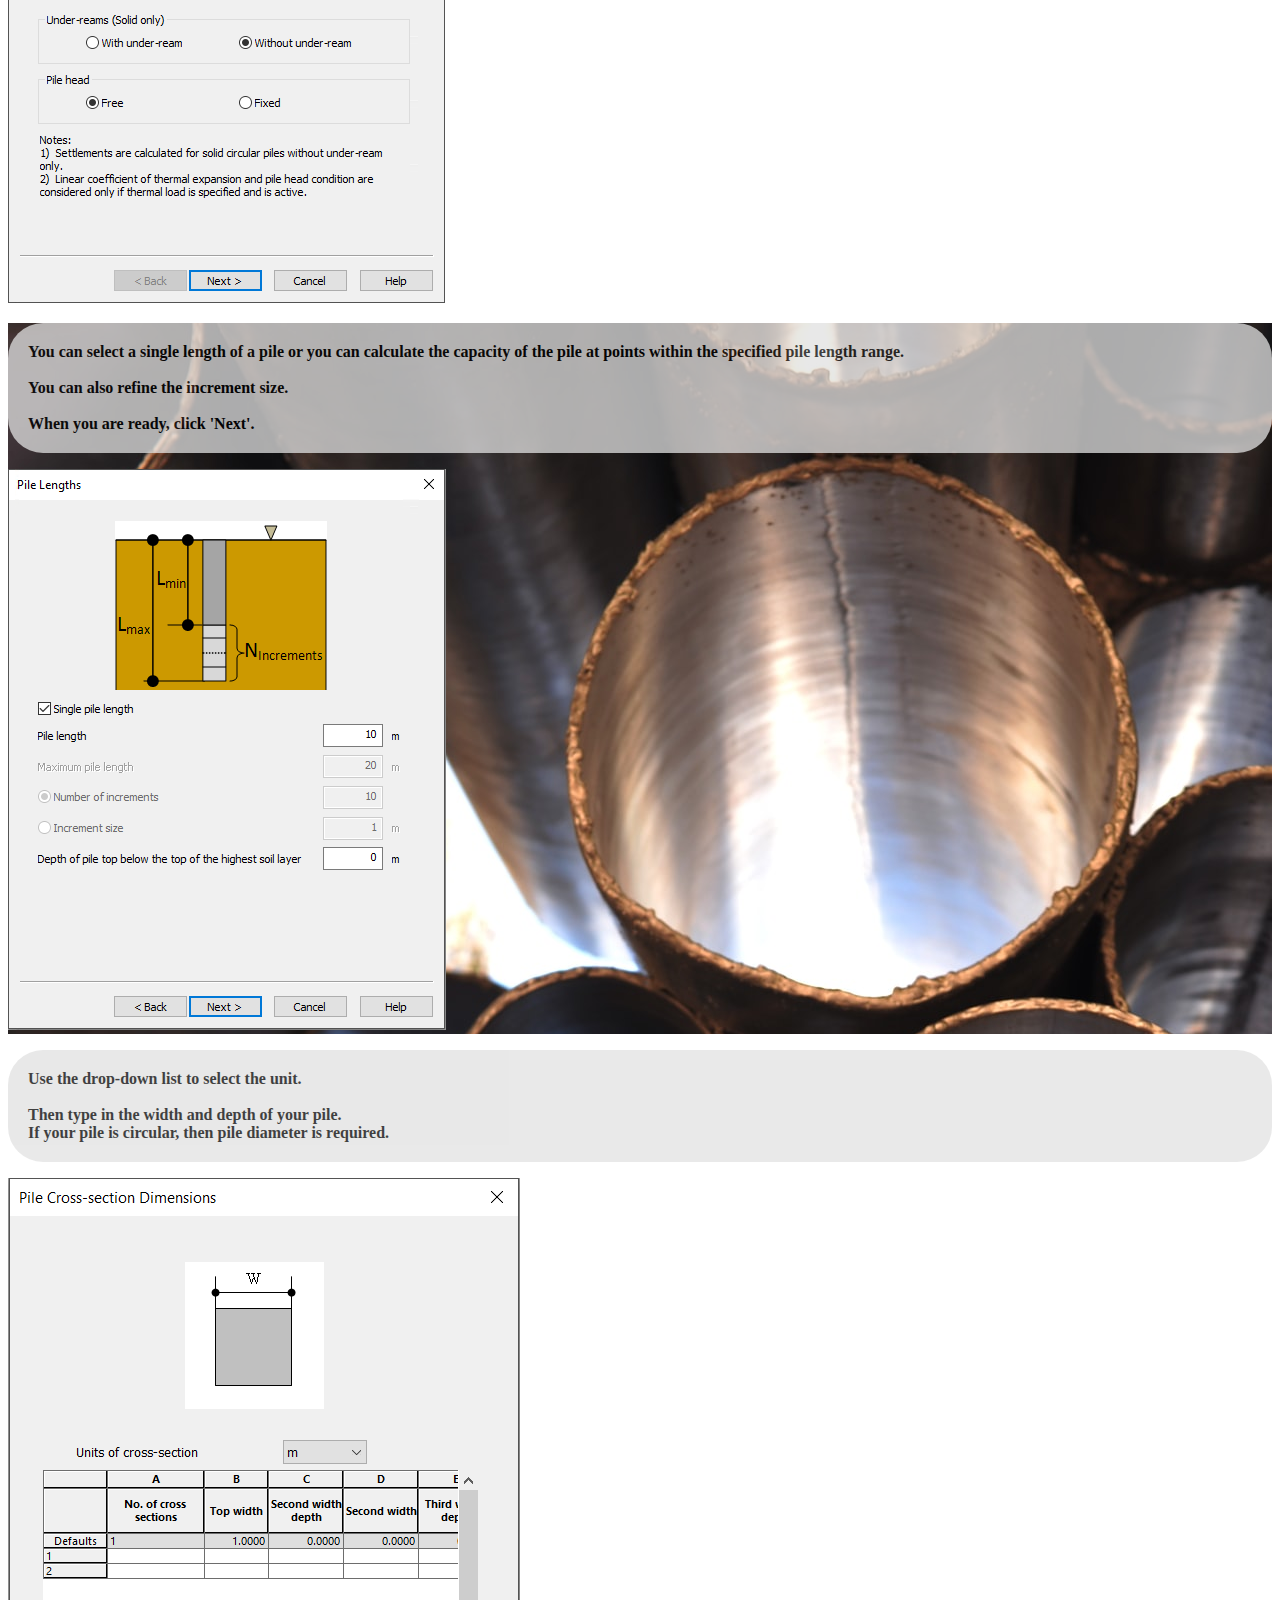
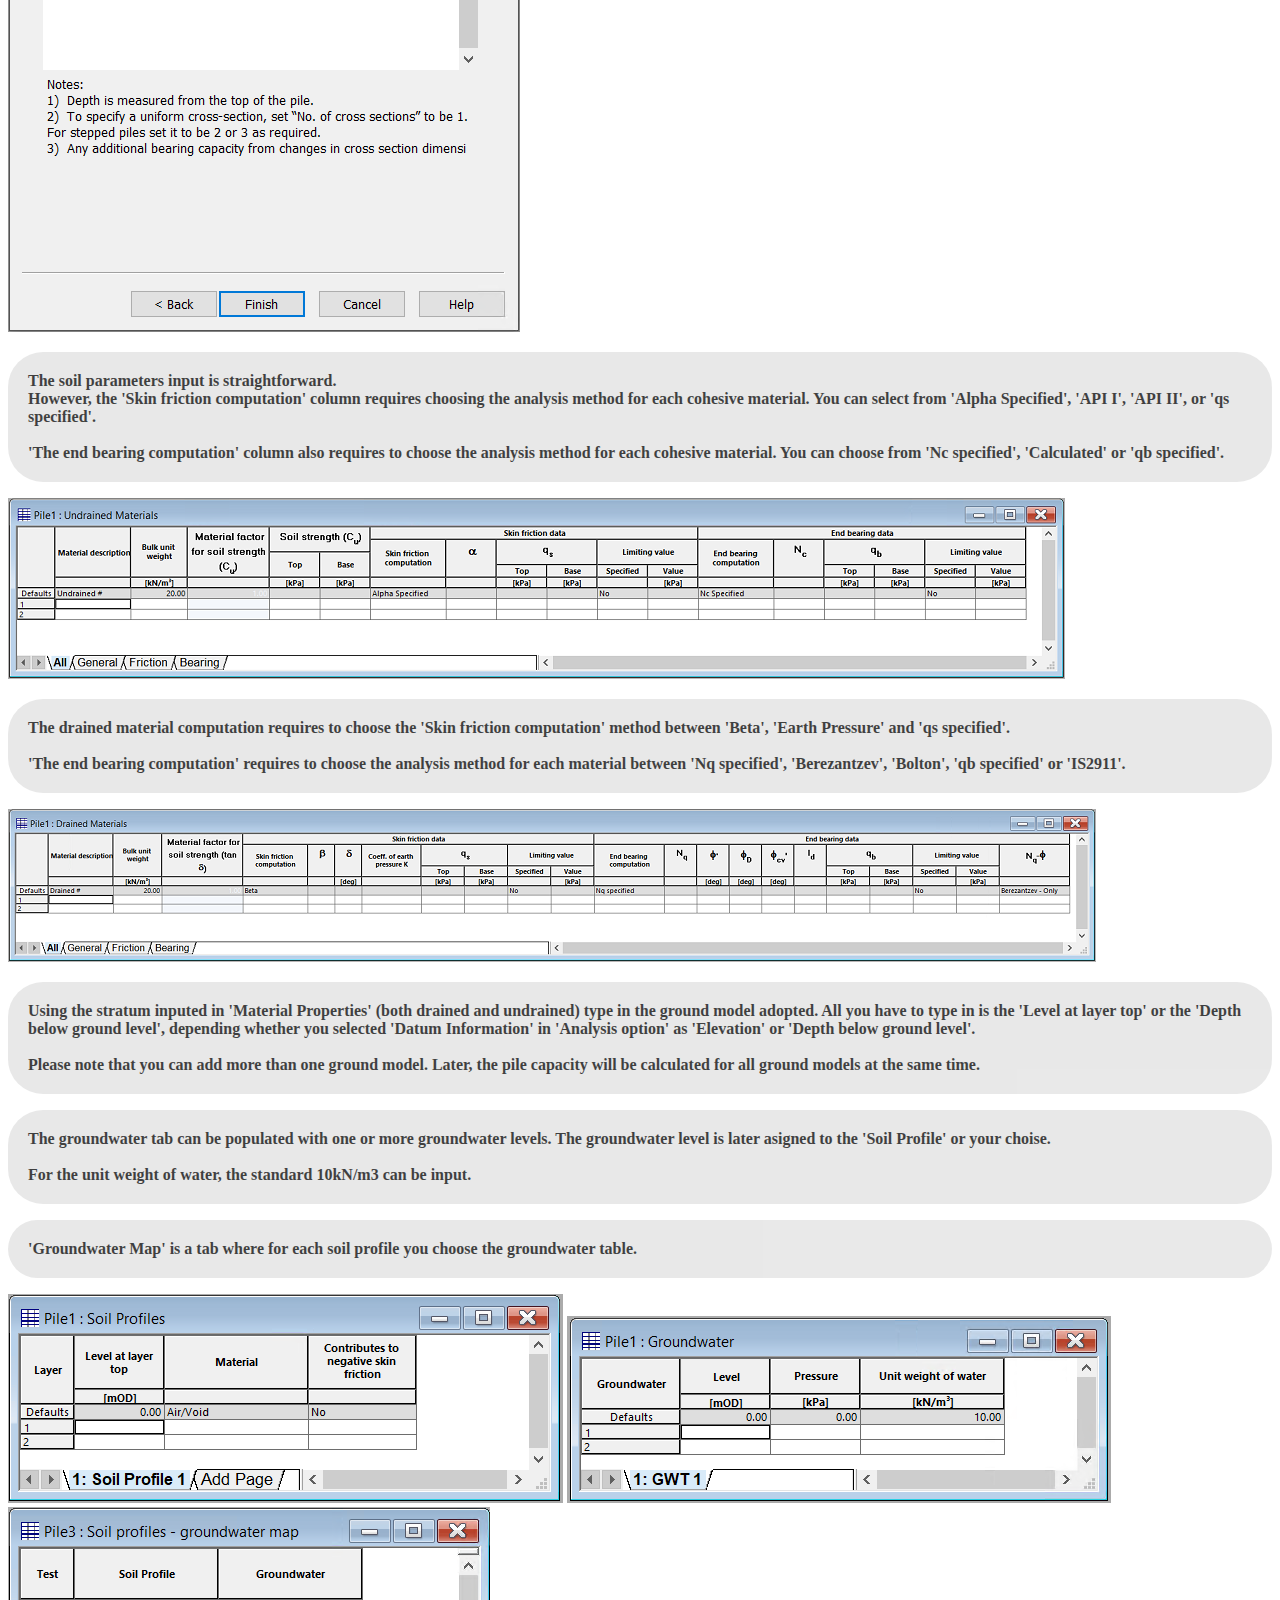
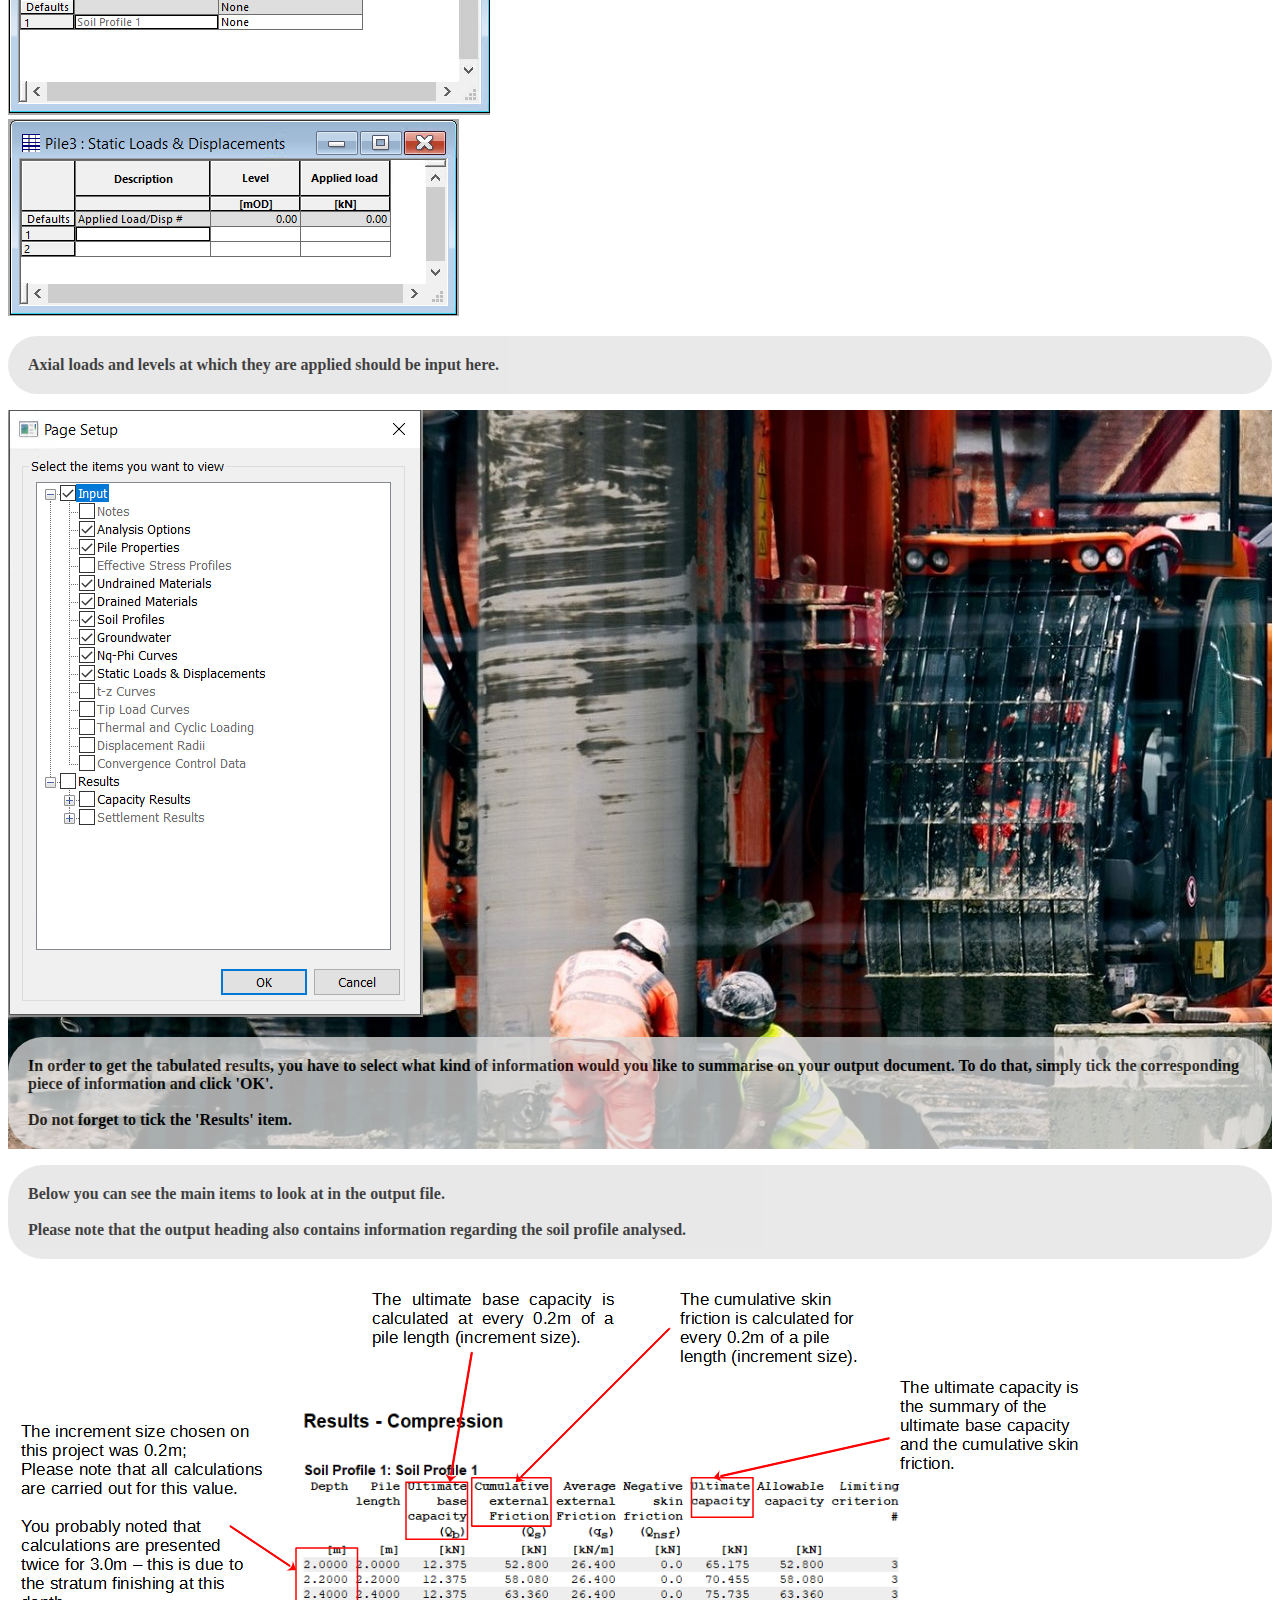
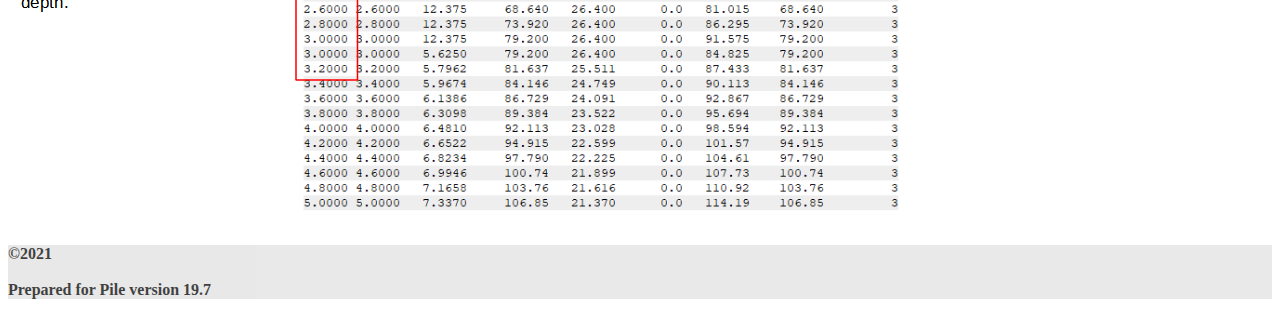
<file: pileSoftwareManual.html>
<!doctype html>
<html lang="en">
  <head>
    <!-- Required meta tags -->
    <meta charset="utf-8">
    <meta name="viewport" content="width=device-width, initial-scale=1">
    <meta name="author" content="Anna Musiał">

    <!-- Bootstrap CSS -->
    <link href="https://cdn.jsdelivr.net/npm/bootstrap@5.0.0-beta1/dist/css/bootstrap.min.css" rel="stylesheet" integrity="sha384-giJF6kkoqNQ00vy+HMDP7azOuL0xtbfIcaT9wjKHr8RbDVddVHyTfAAsrekwKmP1" crossorigin="anonymous">
    <link rel="stylesheet" href="./PrezentacjaPile/CSS/style.css">
    <title>Interactive Oasys Pile Software Manual</title>
    <!-- CSS file -->
    <link rel="stylesheet" href="./PrezentacjaPile/CSS/styles.css">
  </head>
  <body>
    <!-- Navigation -->
    <nav class="navbar navbar-expand-lg navbar-light bg-dark fixed-top">
        <div class="container-fluid">
          <a class="navbar-brand" href="#"><img src="./PrezentacjaPile/Images/Logo-Small-Letterhead.jpg" alt="GDG logo" class="img-fluid" style="height: 50px;"></a>
          <button class="text-white navbar-toggler bg-secondary" type="button" data-bs-toggle="collapse" data-bs-target="#navbarNavDropdown" aria-controls="navbarNavDropdown" aria-expanded="false" aria-label="Toggle navigation">
            <span class="navbar-toggler-icon"></span>
          </button>
          <div class="collapse navbar-collapse" id="navbarNavDropdown">
            <ul class="navbar-nav">
              <li class="text-center nav-item">
                <a class="px-3 nav-link active text-light text-uppercase fw-bold" aria-current="page" href="#home">Home</a>
              </li>
              <li class="text-center nav-item">
                <a class="px-3 nav-link text-light text-uppercase fw-bold" href="#analysisOption">Analysis Options</a>
              </li>
              <li class="text-center nav-item">
                <a class="px-3 nav-link text-light text-uppercase fw-bold" href="#capacityData">Capacity Data</a>
              </li>
              <li class="nav-item">
                <a class="px-3 nav-link text-light text-uppercase fw-bold" href="./PrezentacjaPile/associatedPages/pileSettlementAnalysis.html">Settlement</a>
              </li>
              <li class="text-center nav-item">
                <a class="px-3 nav-link text-light text-uppercase fw-bold" href="#pileProperties">Pile Properties</a>
              </li>
              <li class="text-center nav-item">
                <a class="px-3 nav-link text-light text-uppercase fw-bold" href="#materialProperties">Material Properties</a>
              </li>
              <li class="text-center nav-item">
                <a class="px-3 nav-link text-light text-uppercase fw-bold" href="#soilProfiles">Soil Profiles</a>
              </li>
              <li class="text-center nav-item">
                <a class="px-3 nav-link text-light text-uppercase fw-bold" href="#loads">Loads and Displacements</a>
              </li>
              <li class="text-center nav-item">
                <a class="px-3 nav-link text-light text-uppercase fw-bold" href="#output">Output</a>
              </li>
            </ul>
          </div>
        </div>
      </nav>
    <!-- Home -->
    <section id="home" class="p-5 text-center" style="background-image: url(./PrezentacjaPile/Images/vincent-wright-MHWschr0Pzs-unsplash.jpg); min-height: 100vh;">
        <div class="container-fluid">
            <div class="row">
                <div class="row d-flex align-items-end"  style="min-height: 60vh;">
                    <div class="col-lg-5">
                        <p class="pPlatinum">Oasys Pile is a software that allows you to calculate the  pile load capacity,
                            settlement and the displacement of the surrounding ground. <br> <br> It is a very useful software, so let’s learn how to get the most of it...</p>
                    </div>        
                </div>
                <div class="row d-flex align-items-center" style="min-height: 20vh;">
                    <div class="col-lg-5">
                        <a href="#analysisOption"  class="mx-auto btn btn-warning fw-bold" type="button">LET’S GET STARTED...</a>
                    </div>
                </div>
                <div class="row">
                    <div class="col-lg-5 d-flex align-items-end">
                        <a href="https://www.oasys-software.com/products/geotechnical/pile/" target="_blank" class="btn btn-dark fw-bold me-auto pPileVersion">Prepared for Pile version 19.7</a>
                    </div>
                </div>

                
            </div>
        </div>
    </section>
<!-- Analysis Options -->
    <section id="analysisOption" style="background-image: url(./PrezentacjaPile/Images/red-john-cLiUCn1vIzo-unsplash.jpg); min-height: 90vh;">
        <div class="container-fluid justify-content-center align-items-center">
            <div class="row"  style="min-height: 40vh;">
                <div class="mx-auto col-lg-6 d-flex align-items-center">
                    <p class="text-center pPumpkin">
                        You can calculate pile capacity, settlement or both. <br> <br> Let’s try it out... <br><br> Choose the analysis, about which you would like to learn more and press ok!
                    </p>
                </div>
            </div>
            <div class="row">
                <div class="col-lg-4 d-flex justify-content-around"><img src="./PrezentacjaPile/Images/analysisOptions_capacity.PNG" class="img-fluid" alt="Analysis Option - Capacity"></div>
                <div class="col-lg-4 d-flex justify-content-around"><img src="./PrezentacjaPile/Images/analysisOptions_settlement.PNG" class="img-fluid" alt="Analysis Option - Settlement"></div>
                <div class="col-lg-4 d-flex justify-content-around"><img src="./PrezentacjaPile/Images/analysisOptions_capacity_settlement.PNG" class="img-fluid" alt="Analysis Option - Capacity & Settlement"></div>
            </div>
            <div class="mt-4 column d-flex justify-content-center">
                <p class="text-center pPlatinum d-inline-flex">                                
                    Please note, that if you select the 'Depth below ground level' in Datum information, all levels shall have the positive sign, eg. '1.0' instead og '-1.0'.
                </p>
            </div>
        </div>
    </section>
    <!-- Capacity Data -->
    <section id="capacityData" class="bg-warning">
        <div class="container-fluid">
            <div class="row">
                <div class="mx-auto mt-3 col-lg-8">
                    <p class="text-center pPlatinum">
                        Three options for the capacity calculations are avaliable: <br>
                        <span class="px-2">Working Load,</span> <span class="px-2">Design Resistance</span> <span class="px-2">and</span>  <span class="px-2">Code Based.</span> <br> Have a look at what is the best option for your design and press ‘Next>’ 
                    </p>
                </div>
            </div>
            <div class="row">
                <div class="col-lg-4 d-flex justify-content-center m-b"><div class="m-3"><img src="./PrezentacjaPile/Images/capacityCalculations_workingLoad.PNG" class="img-fluid" alt="Capacity Calculations - Working Load"></div></div>
                <div class="col-lg-4 d-flex justify-content-center m-b"><div class="m-3"><img src="./PrezentacjaPile/Images/capacityCalculations_designResistance.PNG" class="img-fluid" alt="Capacity Calculations - Design Resistance"></div></div>
                <div class="col-lg-4 d-flex justify-content-center m-b"><div class="m-3"><img src="./PrezentacjaPile/Images/capacityCalculations_codeBased.PNG" class="img-fluid" alt="Capacity Calculations - Code Based"></div></div>
            </div>
        </div>
    </section>
    <!-- Working Load -->
    <section id="WorkingLoad" style="background-image: url(./PrezentacjaPile/Images/artem-labunsky-c9p30E94OUU-unsplash.jpg); min-height:70vh;">
        <div class="container-fluid">
            <div class="row">
                <div class="col">
                    <h1 class="d-inline-flex">WORKING LOAD</h1>
                </div>
            </div>
            <div class="row d-flex align-content-center">
                <div class="my-auto text-center col">
                    <p class="pPlatinum d-inline-flex align-content-center">Input global FOS or partial factors as <br> required, then click ‘Finish’ to get to the next <br> stage.</p>
                </div>
                <div class="mb-5 col"><img src="./PrezentacjaPile/Images/workingLoadFOS.PNG" class="img-fluid" alt="Working Load Partial Facctors"></div>
            </div>
        </div>
    </section>
    <!-- Design Resistance -->
    <section id="designResistance" class="bg-warning">
        <div class="container-fluid">
            <div class="row">
                <div class="col">
                    <h1 class="d-inline-flex">DESIGN RESISTANCE</h1>
                </div>
            </div>


            <div class="row">


                    <div class="col-lg-6">
                        <p class="pPlatinum">
                            Pile does not support Irish Nationa Annex to EC7. If you want to carry out the analysis for a site located in Ireland you have to type the appropriate FOS yourself. Have a look at the I.S. EN 1997-1:2005+AC:2009. Do not forget to type appropriate FOS for your pile type and the model factor of 1.75. When you are ready - press ‘Finish’ 
                        </p>
                        <div class="mb-5">
                           <img src="./PrezentacjaPile/Images/FOSbored.PNG" alt="EC7 Partial Factors Bored Piles" class="img-fluid d-flex justify-content-start me-auto">
                           <br>
                           <img src="./PrezentacjaPile/Images/FOSdriven.PNG" alt="EC7 Partial Factors Driven Piles" class="img-fluid ms-auto d-flex justify-content-end">
                           <br>
                           <img src="./PrezentacjaPile/Images/FOScfa.PNG" alt="EC7 Partial Factors CFA Piles" class="mx-auto img-fluid d-flex justify-content-center">
                        </div>
                    </div>

                <div class="mb-5 col-lg-6 d-flex justify-content-around"><img src="./PrezentacjaPile/Images/designResistanceFOS.PNG" class="img-fluid" alt="Partial Factors - Design Resistance"></div>
            </div>

        </div>
    </section>
    <!-- Country Code -->
    <section id="countryCode" style="background-image: url(./PrezentacjaPile/Images/vincent-wright-mM_e59Vzzlg-unsplash_cropped-v1.jpg); min-height:75vh;">
        <div class="container-fluid">
            <div class="row">
                <div class="text-center col-lg-6">
                    <div>
                        <h1 class="d-inline-flex">COUNTRY CODE</h1>
                    </div>
                    <div class="my-auto">
                        <p class="my-auto pPlatinum">Choose the type of pile your analysis requires, then click ‘Finish’ to get to the next stage.</p>
                    </div>
                </div>
            
                
                <div class="col-lg-6 d-flex justify-content-center">
                    <img src="./PrezentacjaPile/Images/countryCodeFOS.PNG" alt="Partial Factors - Country Code" class="m-5 img-fluid">
                </div>
            </div>
        </div>
    </section>
    <!-- Pile Properties -->
    <section id="pileProperties" class="bg-dark">
        <div class="container-fluid">
            <div class="row">
               
                
                    <div class="my-auto col-lg-6">
                        <p class="pPlatinum">
                            As you chose the Calculation Method already, you probably have a good idea on what is the pile type you would like to consider. Hover over the pile cross-section drop-down list to see what options do you have.
                        </p>
                      
                        <p class="pPlatinum">
                            What material is your pile made of? Whether it is steel or concrete, be sure to type-in the right Young’s Modulus.  My pick would be 20GPa for concrete and 210GPa for steel. Do you agree?
                        </p>
                                        
                        <p class="pPlatinum">
                            What is the pile-cap like? Will the pile head be free or Fixed? Select on the radio-button what would you like the software to consider.
                        </p>
                    </div>
                
                <div class="my-5 col-lg-6 d-flex justify-content-center"><img src="./PrezentacjaPile/Images/pileProperties.PNG" class="img-fluid" alt="Pile Properties"></div>
            </div>
        </div>
    </section>
    <!-- Pile Properties 2 -->
    <section id="pileProperties2" style="background-image: url(./PrezentacjaPile/Images/laimannung-PvySN7kMhJE-unsplash.jpg); min-height: 75vh;">
        <div class="container-fluid">
            <div class="row">
               
                
                    <div class="my-auto col-lg-6">
                        <div class="mx-auto">                           
                            <p class="text-center pPlatinum">
                                You can select a single length of a pile or you can calculate the capacity of the pile at points within the specified pile length range.
                                <br><br>
                                You can also refine the increment size.
                                <br><br>
                                When you are ready, click 'Next'.
                            </p>
                        </div>

                    </div>
                
                <div class="my-5 col-lg-6 d-flex justify-content-center">
                    <img src="./PrezentacjaPile/Images/pileLength.PNG" class="img-fluid" alt="Pile Properties">
                </div>
            </div>
        </div>
    </section>
        <!-- Pile Properties 2 -->
        <section id="pileProperties3" class="bg-dark">
            <div class="container-fluid">
                <div class="row">
                   
                    
                        <div class="my-auto col-lg-6">
                            <div class="mx-auto">                           
                                <p class="mx-auto text-center pPlatinum">
                                    Use the drop-down list to select the unit. 
                                    <br><br>
                                    Then type in the width and depth of your pile.
                                    <br>
                                    If your pile is circular, then pile diameter is required.
                                </p>
                            </div>
    
                        </div>
                    
                    <div class="my-5 col-lg-6 d-flex justify-content-center">
                        <img src="./PrezentacjaPile/Images/crossSectionalDim.PNG" class="img-fluid" alt="Pile Properties">
                    </div>
                </div>
            </div>
        </section>
        <!-- Material properties -->
        <section id="materialProperties" class="bg-warning">
            <div class="container-fluid">
                <div class="row d-flex justify-content-center">
                    <div class="col-lg-11 ">
                        <div class="mt-5 column d-flex justify-content-center">
                            <p class="text-center pPlatinum d-inline-flex">
                                The soil parameters input is straightforward. <br>
                                However, the 'Skin friction computation' column requires choosing the analysis method for each cohesive material. You can select from 'Alpha Specified', 'API I', 'API II', or 'qs specified'. 
                                <br><br>
                                'The end bearing computation' column also requires to choose the analysis method for each cohesive material. You can choose from 'Nc specified', 'Calculated' or 'qb specified'.
                            </p>
                        </div>
                        <div class="d-flex justify-content-center">
                            <img src="./PrezentacjaPile/Images/undrainedMaterials.PNG" class="img-fluid" alt="undrained material input table">
                        </div>
                        <div class="mt-5 column d-flex justify-content-center">
                            <p class="text-center pPlatinum d-inline-flex">                                
                                The drained material computation requires to choose the 'Skin friction computation' method between 'Beta', 'Earth Pressure' and 'qs specified'.
                                <br><br>
                                'The end bearing computation' requires to choose the analysis method for each material between 'Nq specified', 'Berezantzev', 'Bolton', 'qb specified' or 'IS2911'.
                            </p>
                        </div>
                        <div class="d-flex justify-content-center">
                            <img src="./PrezentacjaPile/Images/drainedMaterials.PNG" alt="drained material input table" class="mb-5 img-fluid">
                        </div>
                    </div>
                </div>
            </div>
        </section>

        <!-- soil profiles -->
        <section id="soilProfiles" class="bg-dark">
            <div class="container-fluid">
                <div class="row">
                    <div class="my-auto text-center col-lg-6">
                        <div class="mt-5 col">
                            <p class="text-center pPlatinum d-inline-flex">                                
                                Using the stratum inputed in 'Material Properties' (both drained and undrained) type in the ground model adopted. All you have to type in is the 'Level at layer top' or the 'Depth below ground level', depending whether you selected 'Datum Information' in 'Analysis option' as 'Elevation' or 'Depth below ground level'. 
                                <br><br>
                                Please note that you can add more than one ground model. Later, the pile capacity will be calculated for all ground models at the same time. 
                            </p>
                        </div>
                        <div class="mt-2 col">
                            <p class="text-center pPlatinum d-inline-flex">                                
                                 The groundwater tab can be populated with one or more groundwater levels. The groundwater level is later asigned to the 'Soil Profile' or your choise.
                                 <br><br>
                                 For the unit weight of water, the standard 10kN/m3 can be input.                                
                            </p>
                        </div>
                        <div class="mt-2 col">
                            <p class="text-center pPlatinum d-inline-flex">                                
                                 'Groundwater Map' is a tab where for each soil profile you choose the groundwater table.
                            </p>
                        </div>
                    </div>
                    <div class="col-lg-6">
                        <div class="text-center">                           
                            <img src="./PrezentacjaPile/Images/soilProfile.PNG" alt="" class="m-2 mt-5 img-fluid">
                            <img src="./PrezentacjaPile/Images/groundwater.PNG" alt="" class="m-2 img-fluid">
                            <img src="./PrezentacjaPile/Images/soilProfileGroundWaterMap.PNG" alt="" class="m-2 mb-5 img-fluid">
                        </div>
                    </div>
                </div>
            </div>
        </section>
        <!-- Loads -->
        <section id="loads" class="bg-warning">
            <div class="container-fluid">
                <div class="row">
                    <div class="my-5 col-lg-6 d-flex justify-content-center">
                        <img src="./PrezentacjaPile/Images/staticLoadsAndDisplacements.PNG" class="img-fluid" alt="">
                    </div>
                    <div class="col-lg-6">
                        <p class="mt-5 text-center pPlatinum d-inline-flex ">                                
                             Axial loads and levels at which they are applied should be input here.
                        </p>
                    </div>
                </div>
            </div>
        </section>
        <!-- output  -->
        <section id="output" style="background-image: url(./PrezentacjaPile/Images/vincent-wright--yeal976ylc-unsplash.jpg); min-height: 80vh;">
            <div class="container-fluid">
                <div class="row">
                    <div class="my-5 col-lg-6 d-flex justify-content-center">                        
                            <img src="./PrezentacjaPile/Images/OUTPUTPageSetup.PNG" class="img-fluid" alt="">                       
                    </div>
                    <div class="my-auto col-lg-6 ">
                        <div class="mt-2 text-center">
                            <p class="text-center pPlatinum d-inline-flex">                                
                                 In order to get the tabulated results, you have to select what kind of information would you like to summarise on your output document. To do that, simply tick the corresponding piece of information and click 'OK'.
                                 <br><br>
                                 Do not forget to tick the 'Results' item.                                
                            </p>
                        </div>
                    </div>
                </div>
            </div>
        </section>
        <!-- results analysis -->
        <section class="bg-warning" >
            <div class="text-center container-fluid">
                <div class="text-center row">
                    <div class="mx-auto mt-5 col-lg-10">
                        <p class="text-center pPlatinum d-inline-flex">                                
                             Below you can see the main items to look at in the output file. 
                             <br><br>
                             Please note that the output heading also contains information regarding the soil profile analysed.                                
                        </p>
                    </div>                    
                    <div class="mx-auto mb-5 col-lg-10">
                        <img src="./PrezentacjaPile/Images/Results.PNG" alt="" class="rounded-5 img-fluid">
                    </div>
                </div>
            </div>
        </section>
    
    <section class="text-center bg-dark">
        <div class="container-fluid">
            <p class="bg-dark text-light">&copy;2021
                <br><br>
                Prepared for Pile version 19.7
            </p>
        </div>
        
    </section>
    <!-- Option 1: Bootstrap Bundle with Popper -->
    <script src="https://cdn.jsdelivr.net/npm/bootstrap@5.0.0-beta1/dist/js/bootstrap.bundle.min.js" integrity="sha384-ygbV9kiqUc6oa4msXn9868pTtWMgiQaeYH7/t7LECLbyPA2x65Kgf80OJFdroafW" crossorigin="anonymous"></script>
  </body>
</html>
</file>
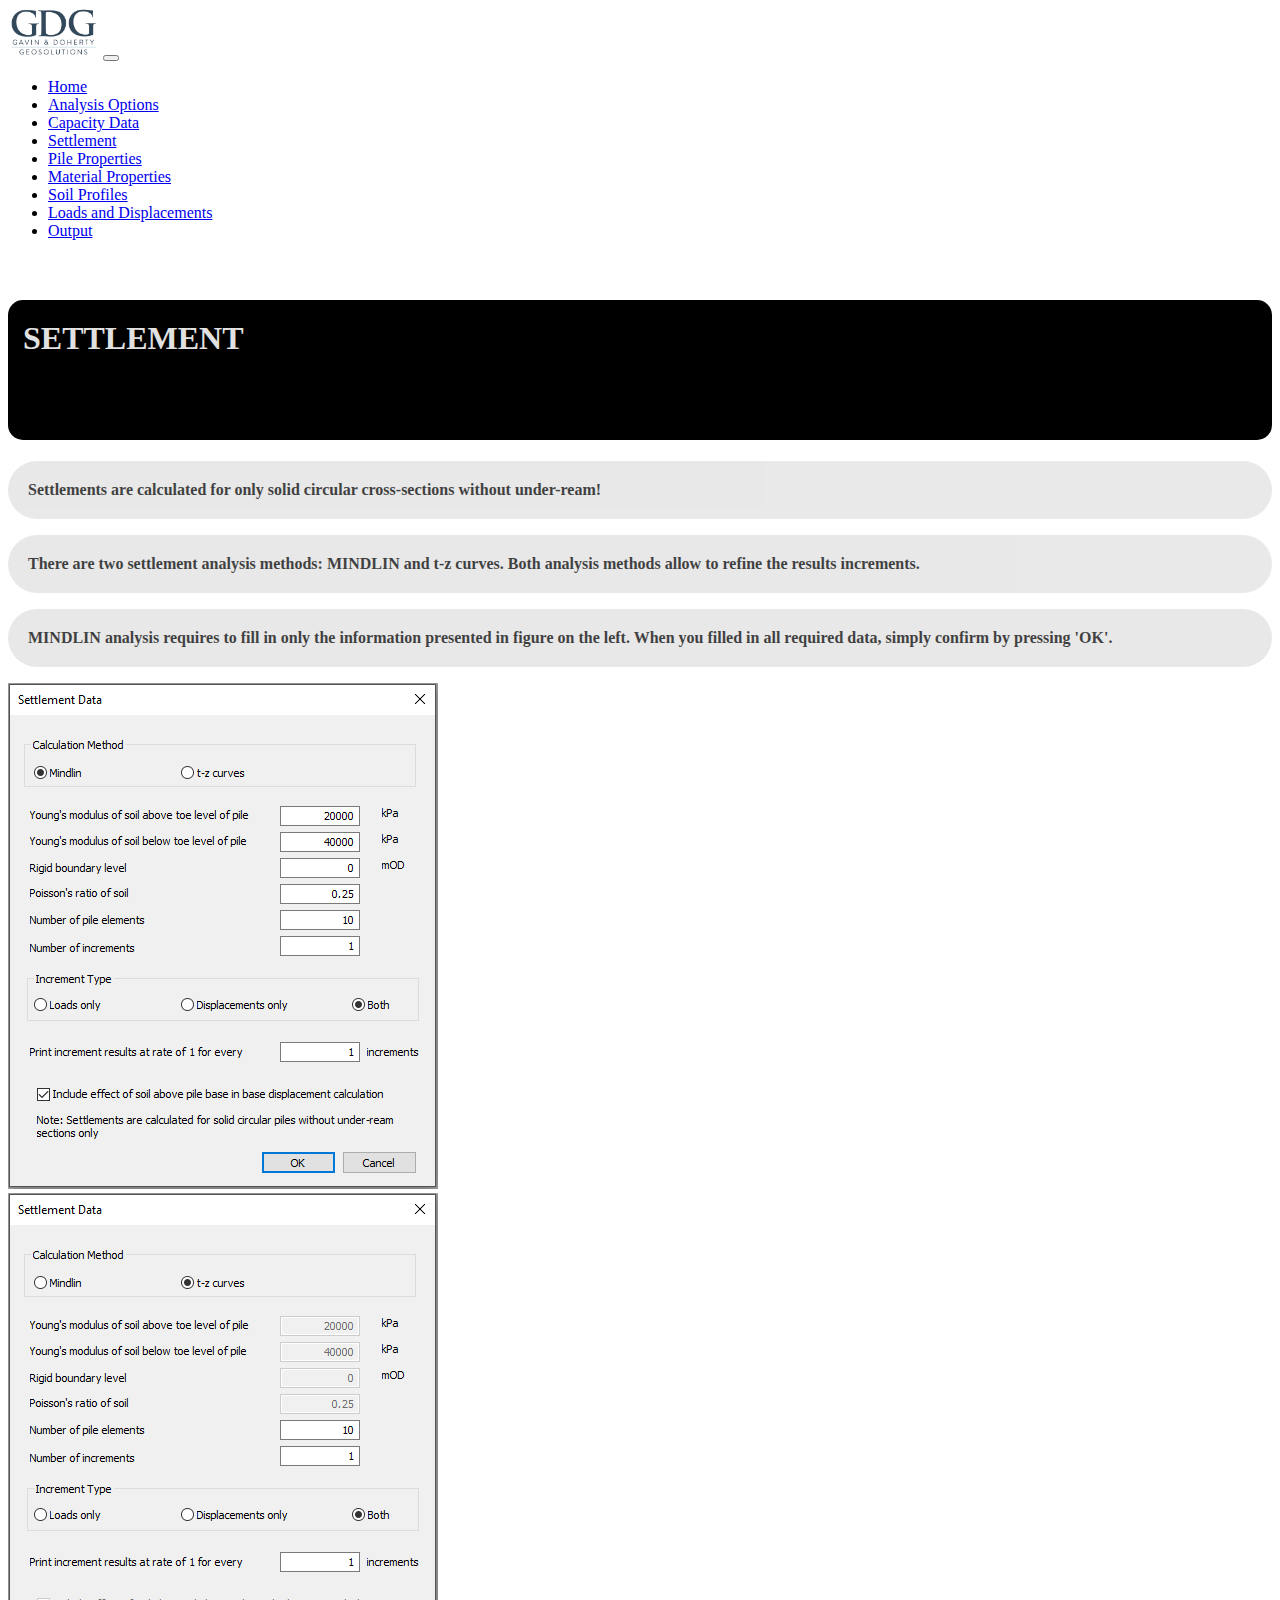
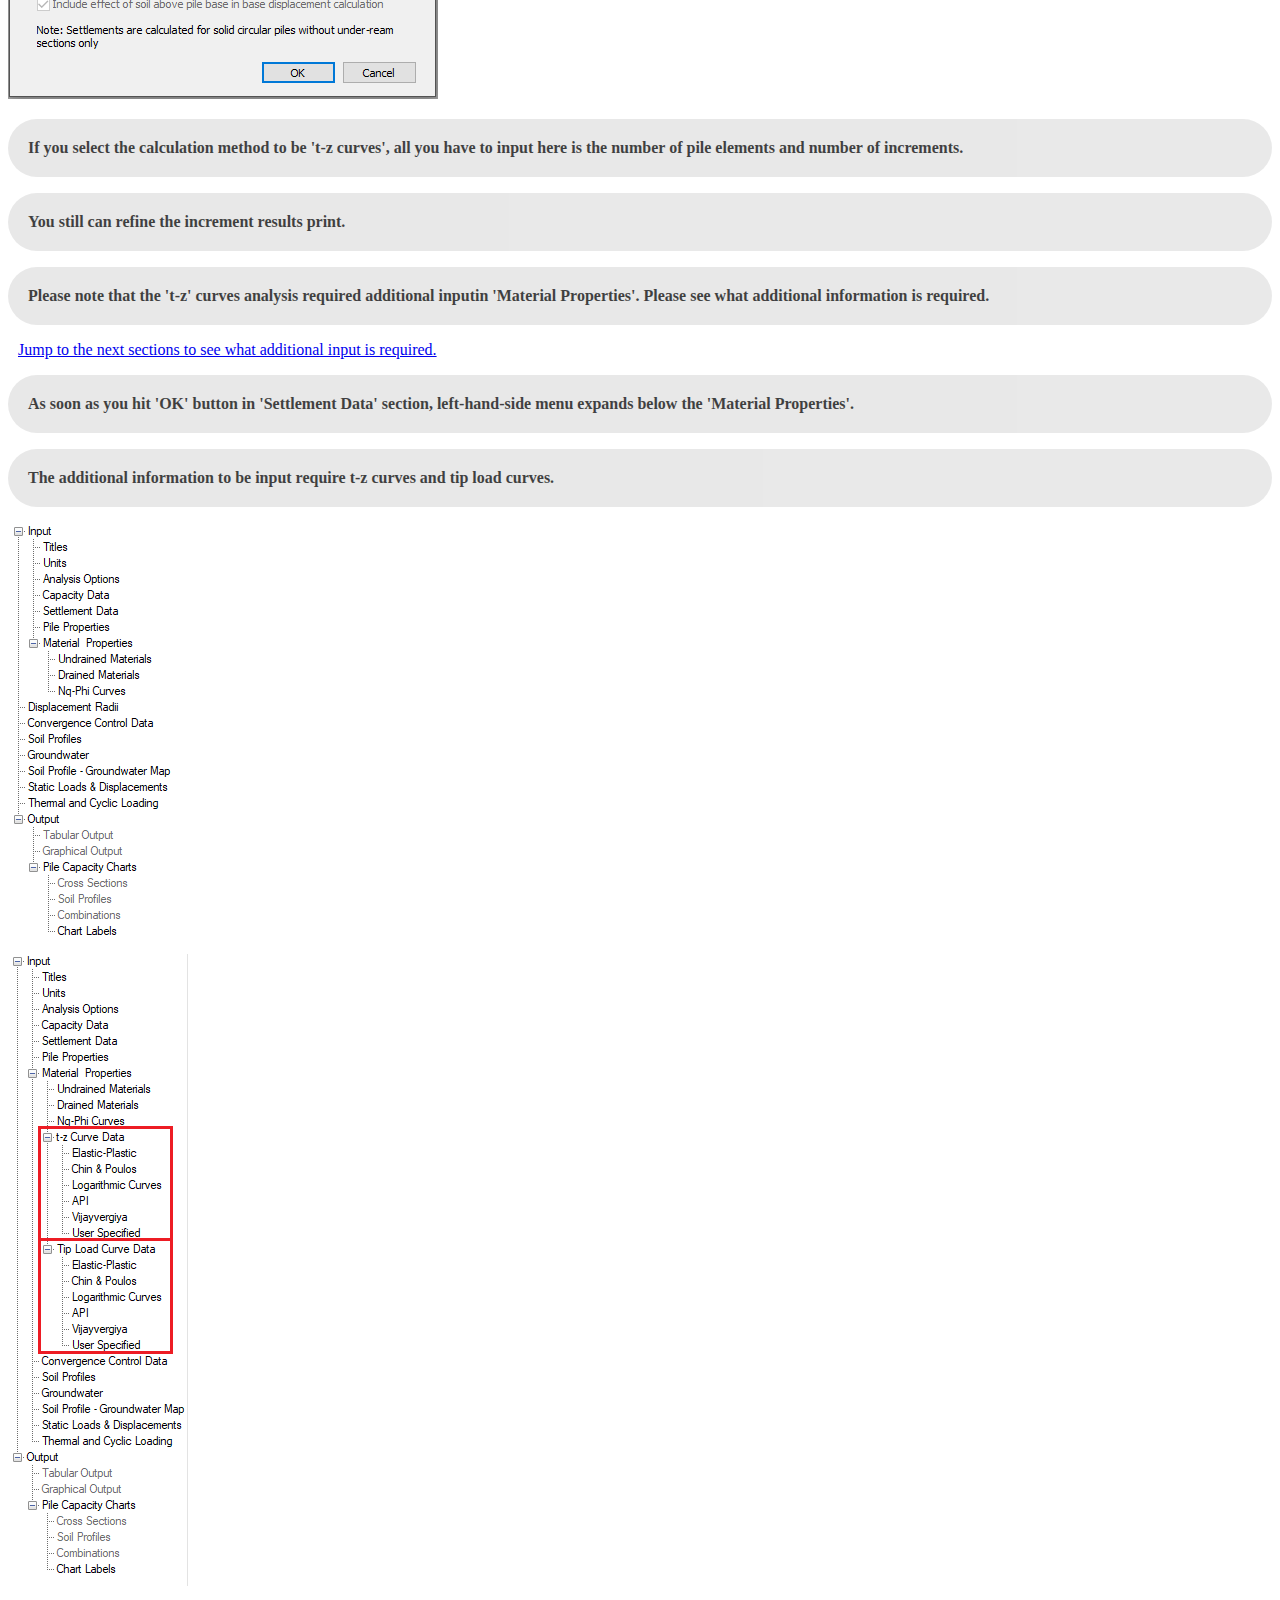
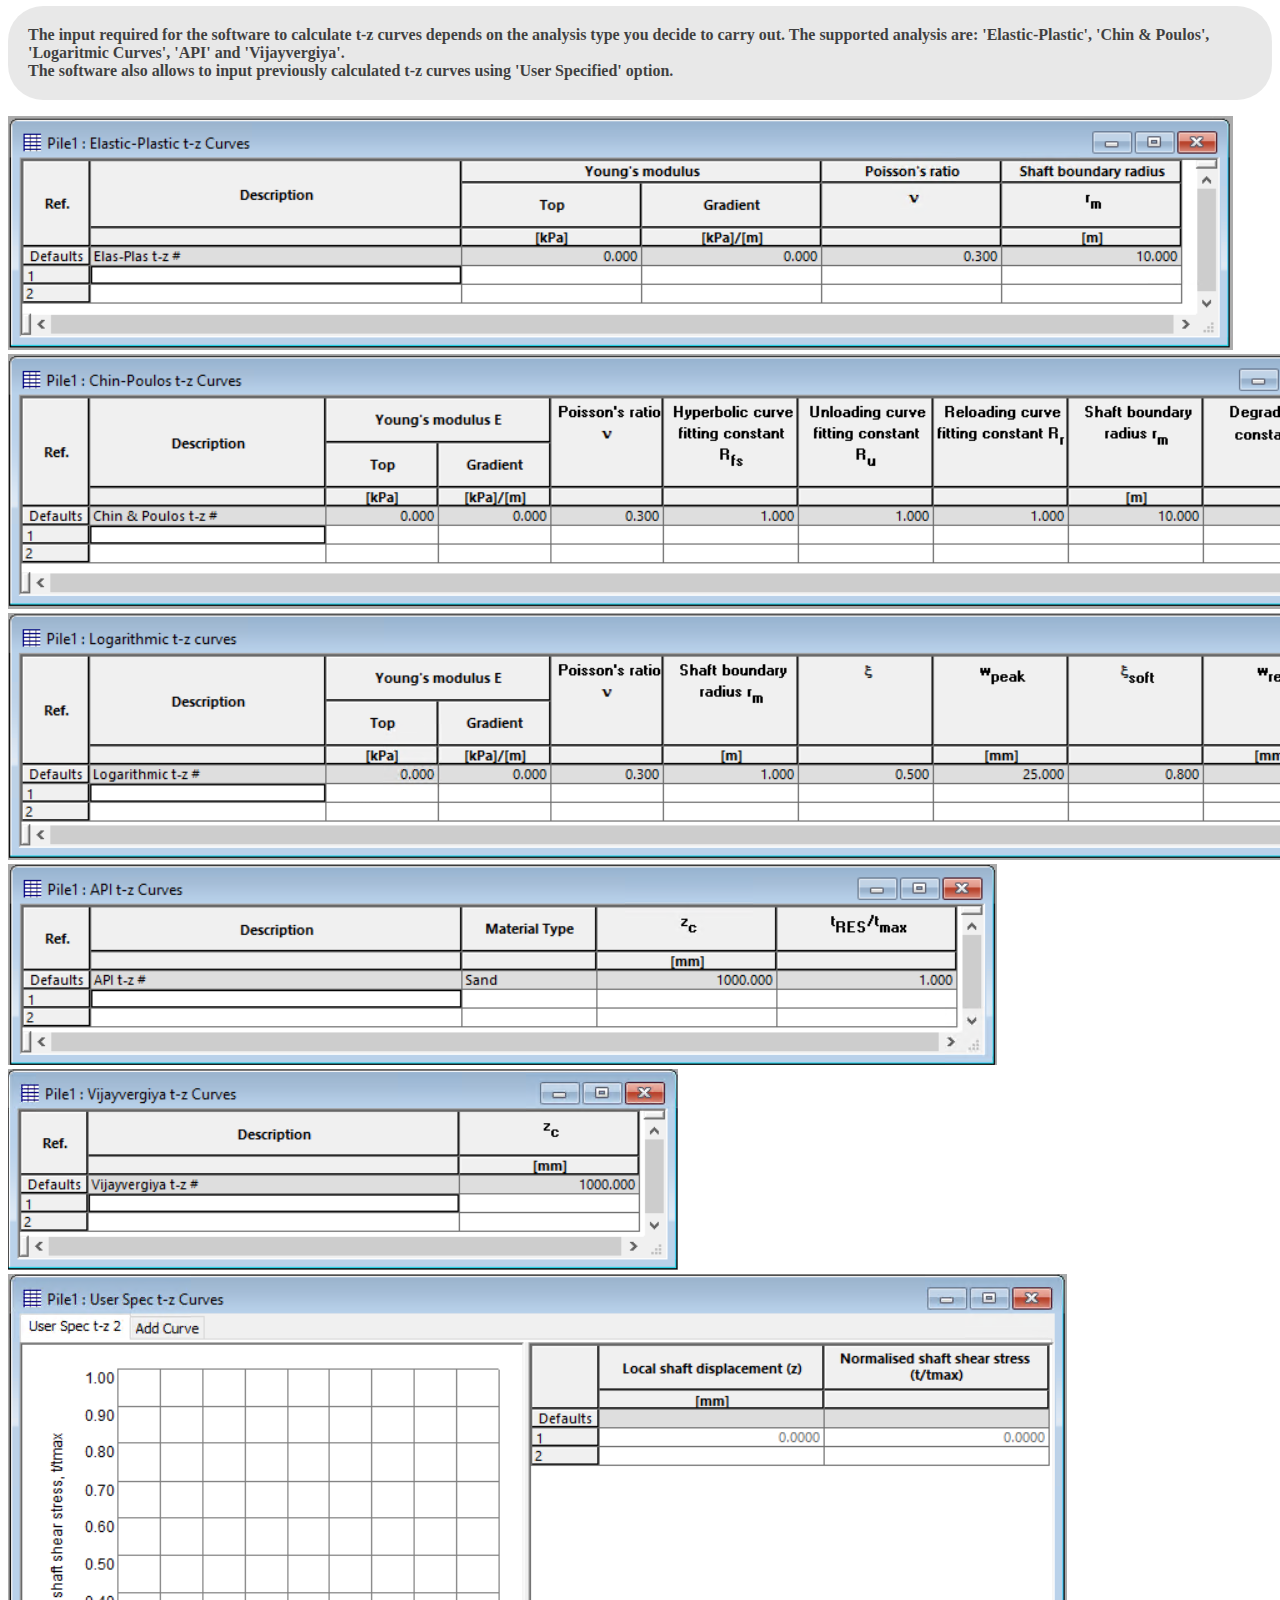
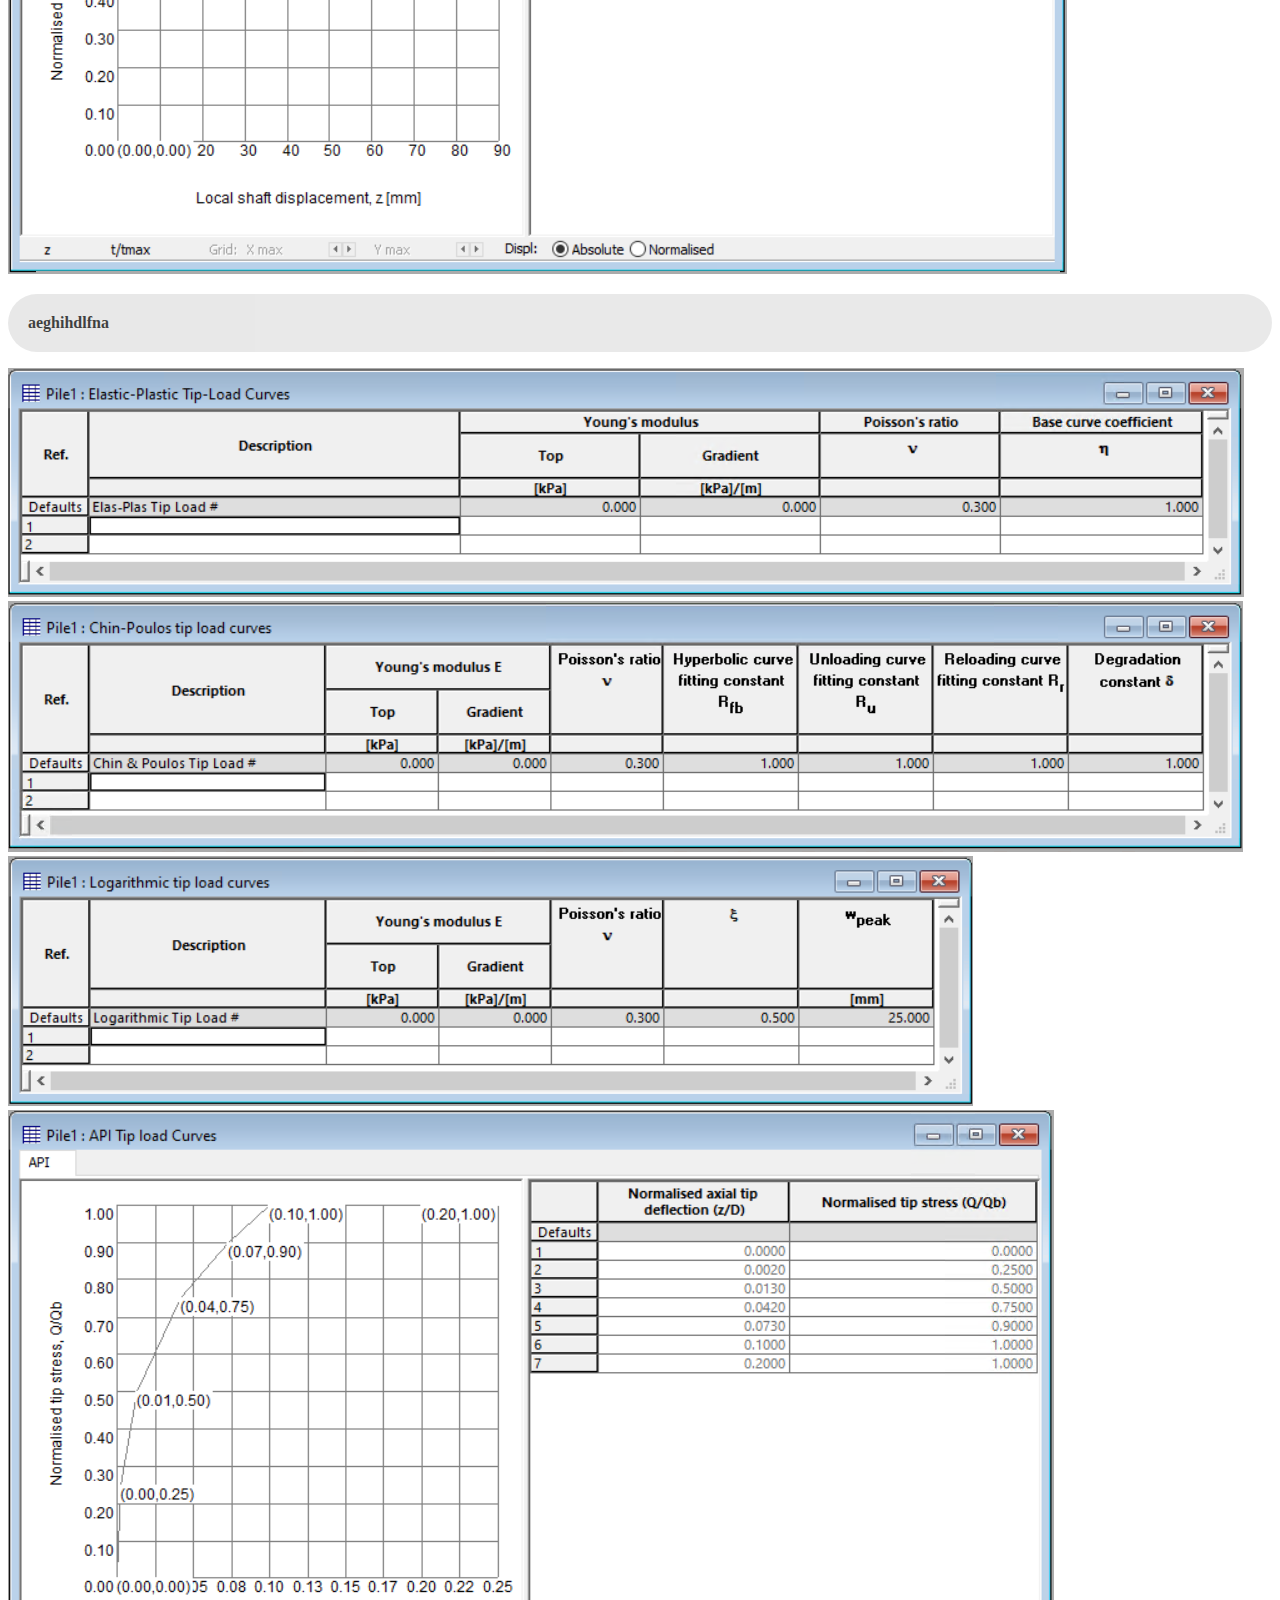
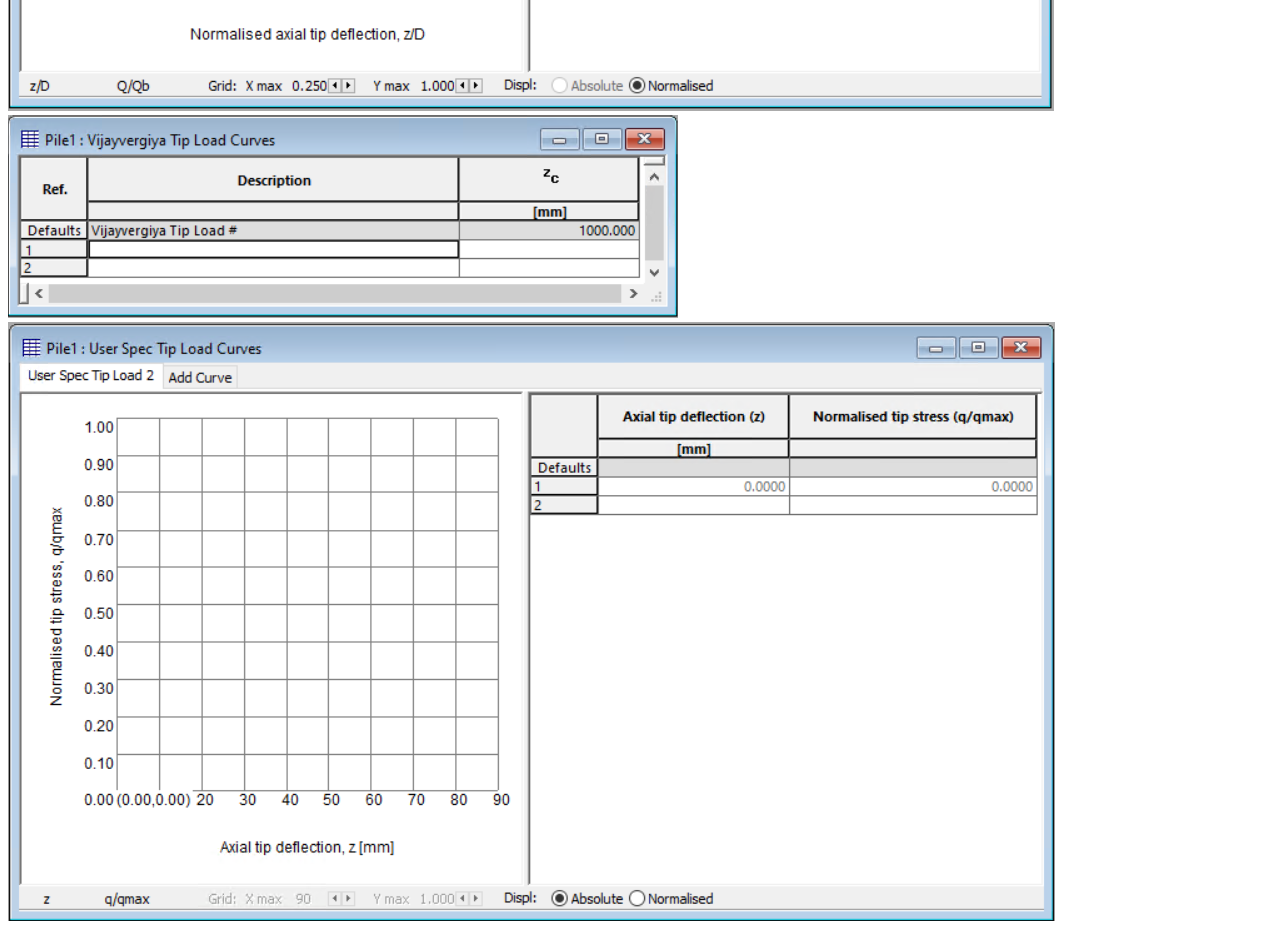
<file: PrezentacjaPile/associatedPages/pileSettlementAnalysis.html>
<!doctype html>
<html lang="en">
  <head>
    <!-- Required meta tags -->
    <meta charset="utf-8">
    <meta name="viewport" content="width=device-width, initial-scale=1">
    <meta name="author" content="Anna Musiał">

    <!-- Bootstrap CSS -->
    <link href="https://cdn.jsdelivr.net/npm/bootstrap@5.0.0-beta1/dist/css/bootstrap.min.css" rel="stylesheet" integrity="sha384-giJF6kkoqNQ00vy+HMDP7azOuL0xtbfIcaT9wjKHr8RbDVddVHyTfAAsrekwKmP1" crossorigin="anonymous">
    <title>Interactive Oasys Pile Software Manual</title>
    <!-- CSS file -->
    <link rel="stylesheet" href="../CSS/style.css">
    <link rel="stylesheet" href="../CSS/styles.css">
  </head>
  <body>
    <!-- Navigation -->
    <nav class="navbar navbar-expand-lg navbar-light bg-dark fixed-top">
        <div class="container-fluid">
          <a class="navbar-brand" href="#"><img src="../../PrezentacjaPile/Images/Logo-Small-Letterhead.jpg" alt="GDG logo" class="img-fluid" style="height: 50px;"></a>
          <button class="text-white navbar-toggler bg-secondary" type="button" data-bs-toggle="collapse" data-bs-target="#navbarNavDropdown" aria-controls="navbarNavDropdown" aria-expanded="false" aria-label="Toggle navigation">
            <span class="navbar-toggler-icon"></span>
          </button>
          <div class="collapse navbar-collapse" id="navbarNavDropdown">
            <ul class="navbar-nav">
              <li class="text-center nav-item">
                <a class="px-3 nav-link active text-light text-uppercase fw-bold" aria-current="page" href="../../pileSoftwareManual.html#home">Home</a>
              </li>
              <li class="text-center nav-item">
                <a class="px-3 nav-link text-light text-uppercase fw-bold" href="../../pileSoftwareManual.html#analysisOption">Analysis Options</a>
              </li>
              <li class="text-center nav-item">
                <a class="px-3 nav-link text-light text-uppercase fw-bold" href="../../pileSoftwareManual.html#capacityData">Capacity Data</a>
              </li>
              <li class="nav-item">
                <a class="px-3 nav-link text-light text-uppercase fw-bold" href="./pileSettlementAnalysis.html">Settlement</a>
              </li>
              <li class="text-center nav-item">
                <a class="px-3 nav-link text-light text-uppercase fw-bold" href="../../pileSoftwareManual.html#pileProperties">Pile Properties</a>
              </li>
              <li class="text-center nav-item">
                <a class="px-3 nav-link text-light text-uppercase fw-bold" href="../../pileSoftwareManual.html#materialProperties">Material Properties</a>
              </li>
              <li class="text-center nav-item">
                <a class="px-3 nav-link text-light text-uppercase fw-bold" href="../../pileSoftwareManual.html#soilProfiles">Soil Profiles</a>
              </li>
              <li class="text-center nav-item">
                <a class="px-3 nav-link text-light text-uppercase fw-bold" href="../../pileSoftwareManual.html#loads">Loads and Displacements</a>
              </li>
              <li class="text-center nav-item">
                <a class="px-3 nav-link text-light text-uppercase fw-bold" href="../../pileSoftwareManual.html#output">Output</a>
              </li>
            </ul>
          </div>
        </div>
      </nav>
    <!-- Settlement -->
    <section id="settlement" class="bg-secondary">
        <div class="container-fluid">
            <div class="row">
                <div class="col-lg-12 mt-2 text-center">
                    <h1 class="d-inline-flex">SETTLEMENT</h1>
                </div>
                <div class="col-lg-6 my-auto">
                        <p class="pPlatinum">
                            Settlements are calculated for only solid circular cross-sections without under-ream!
                        </p>
                        <p class="pPlatinum">
                            There are two settlement analysis methods: MINDLIN and t-z curves. Both analysis methods allow to refine the results increments.
                        </p>          
                        <p class="pPlatinum">
                            MINDLIN analysis requires to fill in only the information presented in figure on the left. When you filled in all required data, simply confirm by pressing 'OK'.
                        </p>
                </div>
                <div class="col-lg-6 my-5">
                    <div class="mx-auto">
                        <img src="../Images/SettlementData.PNG" alt="choice of the settlement analysis type" class="img-fluid">
                    </div>
                </div>
            </div>
        </div>
    </section>
    <!-- t-z curves -->
    <section class="bg-warning">
        <div class="container-fluid">
            <div class="row">
                <div class="col-lg-6 my-5">
                    <div>
                        <img src="../Images/SettlementDataT-Z.PNG" alt="t-z curve analysis input in Settlement Data tab" class="img-fluid">
                    </div>
                </div>
                <div class="col-lg-6 my-5">
                    <p class="pPlatinum">
                        If you select the calculation method to be 't-z curves', all you have to input here is the number of pile elements and number of increments. 
                    </p>
                    <p class="pPlatinum">
                        You still can refine the increment results print.
                    </p>
                    <p class="pPlatinum">
                        Please note that the 't-z' curves analysis required additional inputin 'Material Properties'. Please see what additional information is required.
                    </p>
                    <div class="col-lg-5 mx-auto">
                        <a href="#leftMenuT-Z" class="btn btn-dark fw-bold me-auto pPileVersion">Jump to the next sections to see what additional input is required.</a>
                    </div>
                </div>
            </div>
        </div>
    </section>
    <!-- t-z curves additional input left menu -->
    <section class="bg-dark" id="leftMenuT-Z">
        <div class="container-fluid">
            <div class="row">
                <div class="col-lg-6 my-auto">
                    <div class="col-lg-10 ms-auto">
                        <p class="pPlatinum">
                            As soon as you hit 'OK' button in 'Settlement Data' section, left-hand-side menu expands below the 'Material Properties'.
                        </p>
    
                        <p class="pPlatinum">
                            The additional information to be input require t-z curves and tip load curves.  
                        </p>
                    </div>

                </div>
                <div class="col-lg-3 my-auto">
                    <div class="d-flex justify-content-end">
                        <img src="../Images/leftMenu.PNG" alt="left menu" class="img-responsive">
                    </div>
                </div>
                <div class="col-lg-3 my-5">
                    <div class="d-flex justify-content-start">
                        <img src="../Images/leftMenuT-Z.PNG" alt="expanded left-menu for the information required in the t-z curve analysis">
                    </div>
                </div>
            </div>
        </div>
    </section>
    <!-- T-Z curve data -->
    <section class="bg-warning">
        <div class="container-fluid">
            <div class="row">
                <div class="col-lg-12 mt-5 text-center mx-auto">
                    <p class="pPlatinum">
                        The input required for the software to calculate t-z curves depends on the analysis type you decide to carry out. The supported analysis are: 'Elastic-Plastic', 'Chin & Poulos', 'Logaritmic Curves', 'API' and  'Vijayvergiya'. <br> The software also allows to input previously calculated t-z curves using 'User Specified' option.  
                    </p>
                    <div>
                        <img src="../Images/ElasticPlasticT-Zcurves.PNG" alt="input for the Elastic-Plastic t-z curves analysis" class="img-fluid m-2">
                        <img src="../Images/ChinPoulousT-Zcurves.PNG" alt="input for the Chin & Poulos t-z curves analysis" class="img-fluid m-2">
                        <img src="../Images/logaritmicT-Zcurves.PNG" alt="input for the Logaritmic t-z curves analysis" class="img-fluid m-2">
                        <img src="../Images/APIt-zCurves.PNG" alt="input for the API t-z curves analysis" class="img-fluid m-2">
                        <img src="../Images/vijayvergiyaT-Zcurves.PNG" alt="input for the Vijayvergiya t-z curves analysis" class="img-fluid m-2">
                        <img src="../Images/userSpecT-Zcurves.PNG" alt="input for the user specifird t-z curves" class="img-fluid m-2">
                    </div>
                </div>
            </div>
        </div>
    </section>
    <!-- Tip Load curve data -->
    <section class="bg-warning">
        <div class="container-fluid">
            <div class="row">
                <div class="col-lg-12 mt-5 text-center mx-auto">
                    <p class="pPlatinum">
                        aeghihdlfna  
                    </p>
                    <div>
                        <img src="../Images/ElasticPlasticTipLoadCurves.PNG" alt="input for the Elastic-Plastic Tip Load curves analysis" class="img-fluid m-2">
                        <img src="../Images/chinPoulosTipLoadCurves.PNG" alt="input for the Chin & Poulos Tip Load curves analysis" class="img-fluid m-2">
                        <img src="../Images/logaritmicTipLoadCurves.PNG" alt="input for the Logaritmic Tip Load curves analysis" class="img-fluid m-2">
                        <img src="../Images/APItipLoadCurves.PNG" alt="input for the API Tip Load curves analysis" class="img-fluid m-2">
                        <img src="../Images/vijayvergiyaTipLoadCurves.PNG" alt="input for the Vijayvergiya Tip Load curves analysis" class="img-fluid m-2">
                        <img src="../Images/userSpecTipLoadCurves.PNG" alt="input for the user specifird Tip Load curves" class="img-fluid m-2">
                    </div>
                </div>
            </div>
        </div>
    </section>
    <!-- Option 1: Bootstrap Bundle with Popper -->
    <script src="https://cdn.jsdelivr.net/npm/bootstrap@5.0.0-beta1/dist/js/bootstrap.bundle.min.js" integrity="sha384-ygbV9kiqUc6oa4msXn9868pTtWMgiQaeYH7/t7LECLbyPA2x65Kgf80OJFdroafW" crossorigin="anonymous"></script>
  </body>
</html>
</file>
<file: PrezentacjaPile/CSS/style.css>
/* List of colors */
:root{
  --platinum: #E1E1E1;
  --sonicSilver: #161616;
  --black:#000000;
  --pumpkin: #F47820;
  --orangePeel: #F99C19;
}


p{
  color: var(--black);
  background-color: var(--platinum);
  opacity: 0.75;
  font-weight: bold;
}
</file>
<file: PrezentacjaPile/CSS/styles.css>
/* List of colors */
:root{
    --platinum: #E1E1E1;
    --sonicSilver: #161616;
    --black:#000000;
    --pumpkin: #F47820;
    --orangePeel: #F99C19;
  }

/* text */
h1{
    margin-top: 20px;
    padding-top: 20px;
    padding-bottom: 30px;
    padding-right: 15px;
    padding-left: 15px;
    height: 90px;
    border-radius: 15px;
    background-color: var(--black);
    color: var(--platinum);
}
.pPlatinum{
    background-color: var(--platinum);
    color: var(--black);
    border-radius: 35px;
    padding: 20px;
}
.pPumpkin{
    background-color: var(--pumpkin);
    color: white;
    border-radius: 35px;
    padding: 20px;
}
.pPileVersion{
    border-radius: 5px;
    padding: 10px;
}
.sup1{
    vertical-align: super;
}
#settlement{
    margin-top: 60px;
}
</file>
